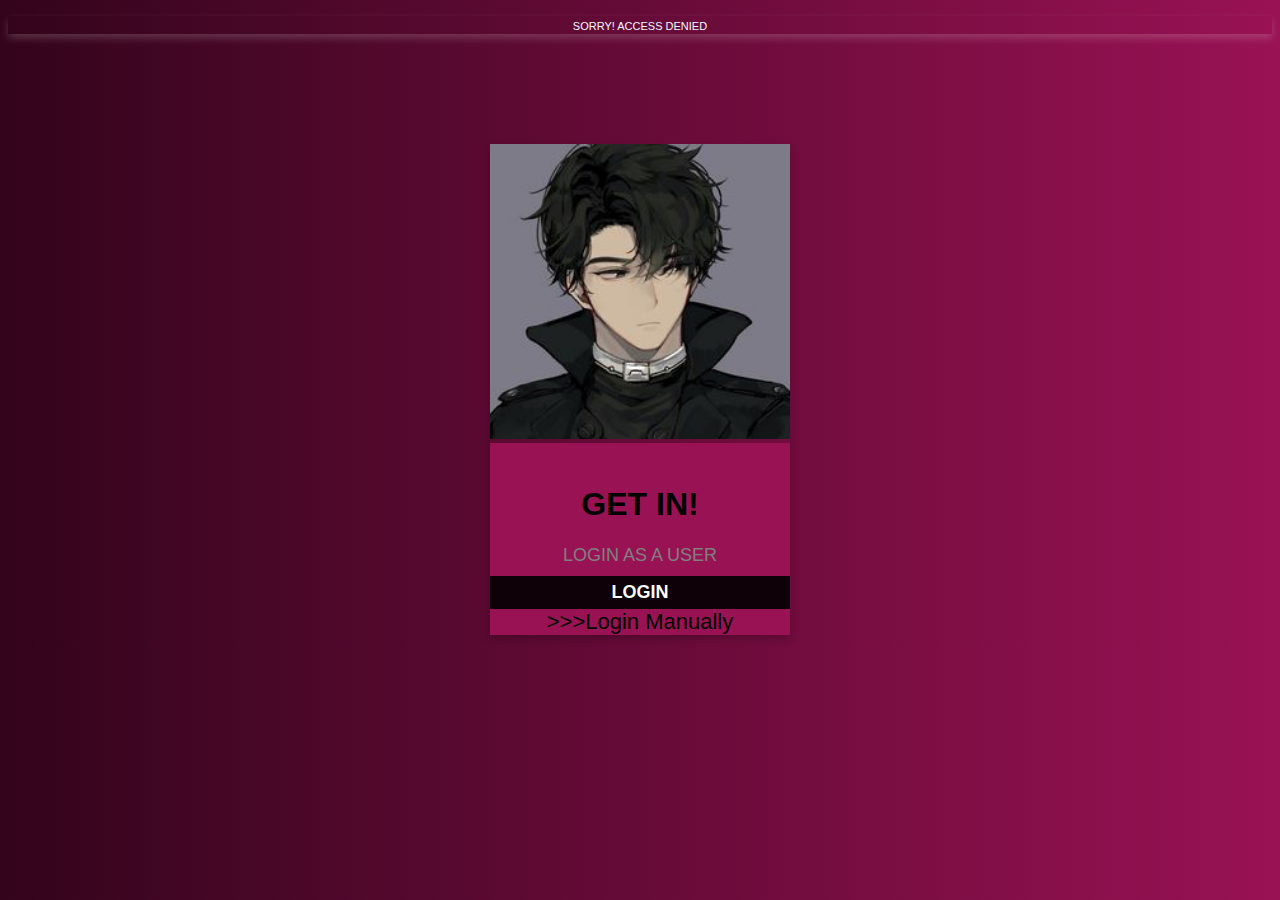
<file: index.html>
<!DOCTYPE html>
<html>
<head>
  <script>
    //welcompage name code
    //timeout code here
    var a;
    a = setTimeout(welpage, 200);
    function welpage() {
      let name;
      let user = prompt("Please enter your name:");
      if (user == null || user == "") {
        name = "SORRY! ACCESS DENIED";
      } else {
        name = "Hello " +  user + "  You Are Not Subscribed Yet! Visit the Page As wayfarer by clicking the 'PASSTHROUGH' Button Below";
      }
      document.getElementById("nameprompt").innerHTML = name;
    }
    
    </script>
<style>

*{
  box-sizing: border-box;
}
.bgimg{
  background-image: url('s2.jpeg');
  background-attachment: fixed;
  background-position: center;
  background-repeat: no-repeat;
  background-size: cover;
}
.logincard {
  box-shadow: 0 4px 8px 0 rgba(0, 0, 0, 0.2);
  max-width: 300px;
  margin: auto;
  margin-top: 110px;
  text-align: center;
  font-family: arial;
}

.title {
  color: grey;
  font-size: 18px;
}

.loginbutton{
  border: none;
  outline: 0;
  display: inline-block;
  padding: 6px;
  color: white;
  background-color:#0e0107;
  text-align: center;
  cursor: pointer;
  width: 100%;
  font-size: 18px;
  font-weight:bold;
  margin-top: -10px;
}

a {
  text-decoration: none;
  font-size: 22px;
  color: black;
}

button:hover, a:hover {
  opacity: 0.7;
}

.allheads,h4{
  background: linear-gradient(90deg, #33041b, #991254);
}

mark{
  color: tomato;
  background-color:cornsilk;
}

.p{
  color: aliceblue;
  font-variant-caps: all-petite-caps;
  text-shadow: #991254;
  text-align: center;
  font-family: Verdana, Geneva, Tahoma, sans-serif;
  box-shadow: 0 4px 8px 0 rgba(248, 243, 243, 0.2);
}
</style>
</head>
<body class="allheads">

  <div class="p border"><p id="nameprompt"></p></div>

<div class="logincard">
  <img src="./w3images/me.jpg" alt="USER" style="width:100%">
<div style="background-color:#991254;padding: 22px  0 0 0;">
        <h1>GET IN!</h1>
      <p class="title">LOGIN AS A USER</p>
  <form action="pag1.html">
    <button class="loginbutton">LOGIN</button>
    <a href="../br/index.html">>>>Login Manually</a>
  </form>
  </div>
</div>
</body>
</html>



<!--DOCTYPE html>
<html>
  <head>
    <link rel="stylesheet" href="style.css">
    <script>
      alert('HAPPY TO SEE YOU HERE!');
    </script>
  </head>
<style>
body, html {
  height: 100%;
  margin: 0;
}
.welimg {
  background-image: url('weimg.jpg');
  height: 100%;
  background-position: center;
  background-size: cover;
  position: relative;
  color: rgb(3, 12, 24);
  font-size: 25px;
}
.bottomright {
  position: absolute;
  bottom: 0;
  right: 16px;
}
.middle {
  position: absolute;
  top: 50%;
  left: 50%;
  transform: translate(-50%, -50%);
  text-align: center;
}
hr {
  margin: auto;
  width: 40%;
}
</style>
<body>

<div class="welimg">
 
  <div class="middle">
    <h1>WELCOME</h1>
    <hr>

    <button onclick="welpage()">LOGIN AS CLIENT</button>

<p id="nameprompt" style=" color:aliceblue;font-family:'Segoe UI', Tahoma, Geneva, Verdana, sans-serif"> </p>

  </div>
  <div class="bottomright">
    <a href="frontp1.html" target="_blank" style="text-decoration: none;font-family: Verdana, Geneva, Tahoma, sans-serif;">HOMEPAGE</a></p>
  </div>
</div>
<script>
  
//welcompage name code

function welpage() {
  let name;
  let user = prompt("Please enter your name:");
  if (user == null || user == "") {
    name = "SORRY! ACCESS DENIED";
  } else {
    name = "Hello " + user + " you can now the page by clicking the home page down ";
  }
  document.getElementById("nameprompt").innerHTML = name;
}

//timeout code here
var a;
a = setTimeout(access, 200);
function access() {
  let user = prompt("Please enter your name:");
alert("ACCESS DENIED CLICK THE BUTTON BELOW\n\t\tAND REGISTER AS A CLIENT");
}

</script>

</body>
</html-->
</file>
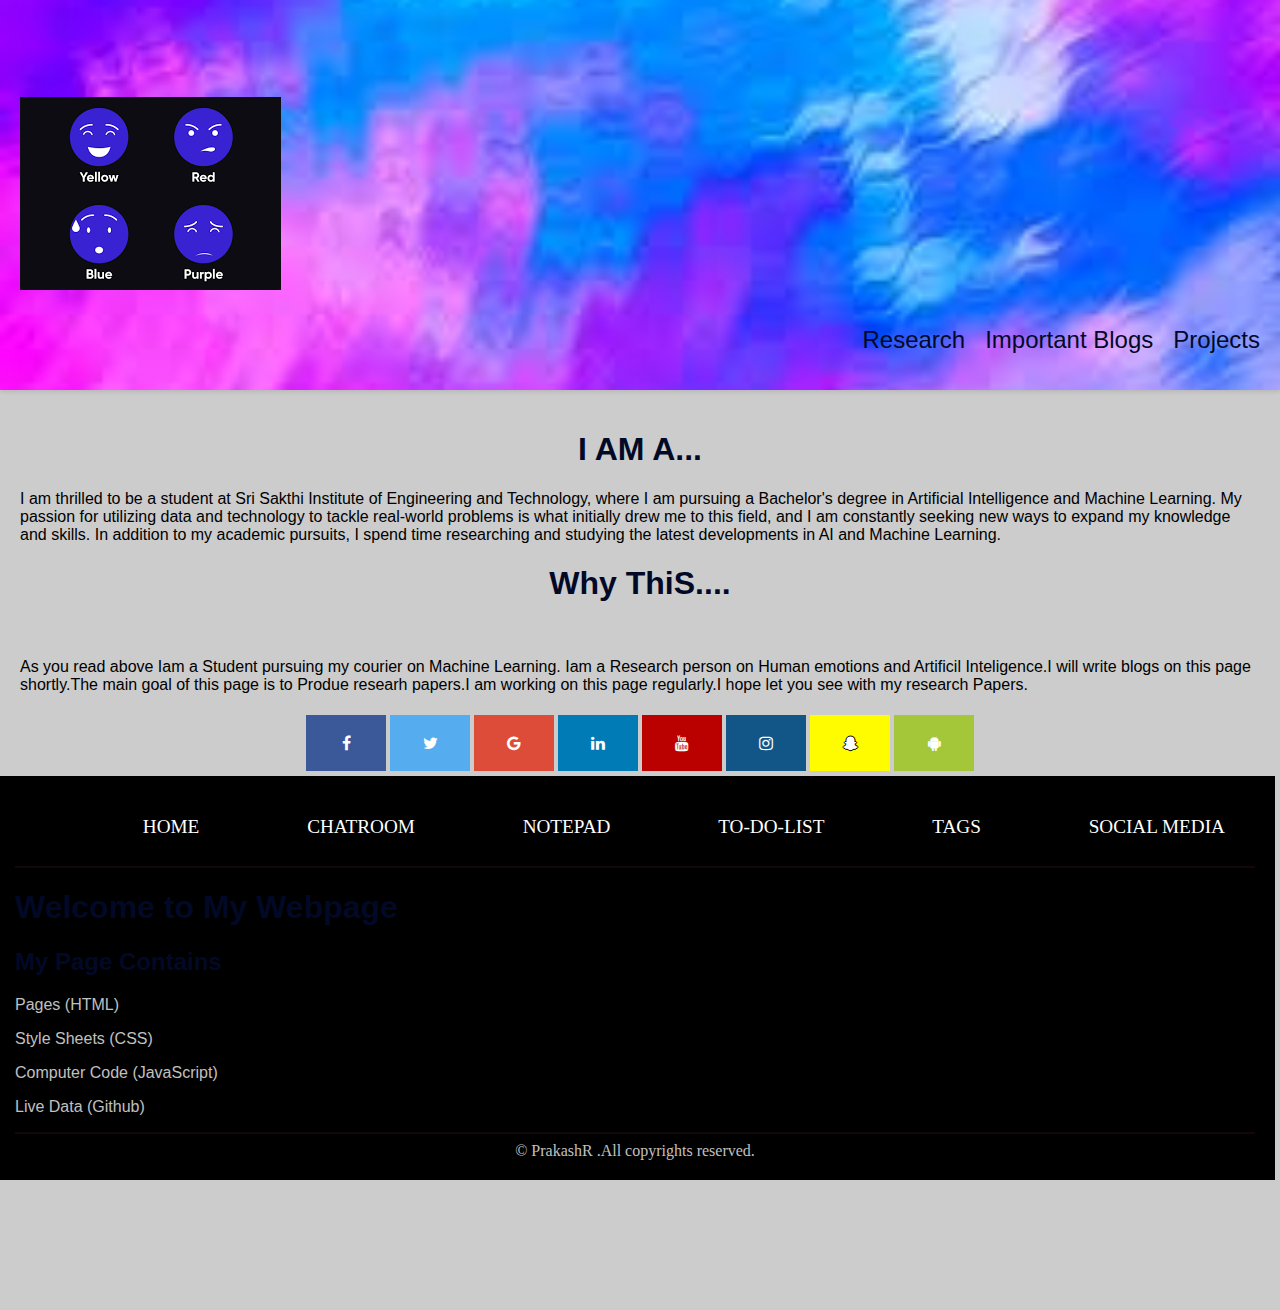
<file: br/index.html>
<!DOCTYPE html>
<html>

<head>
    <title>AI SPEAKS</title>
    <link rel="stylesheet" href="style.css">
    <script type="text/javascript" href="script.js"></script>
    <link rel="stylesheet" href="https://cdnjs.cloudflare.com/ajax/libs/font-awesome/4.7.0/css/font-awesome.min.css">
   
</head>
<html>

<body>
    <header>
        <nav>
            <div class="nav-brand">
                <img src="./imgs/e1.png" alt="Your Logo">
                <!--h1>le Prakash</h1><br>
                <p style="float: right;margin-left: 0">I am here Fine to announce my offiial webpage I invite you all</p-->
            </div>
            <ul class=" nav-links ">
                <li><a href="# "> Research</a></li>
                <li><a href="# ">Important Blogs</a></li>
                <li><a href="./mind-portal/index.html">Projects</a></li>
            </ul>
        </nav>
    </header>

    <center><h1>I AM A...</h1></center>
    
    <p>I am thrilled to be a student at Sri Sakthi Institute of Engineering and Technology, where I am pursuing a Bachelor's degree in Artificial Intelligence and Machine Learning.

        My passion for utilizing data and technology to tackle real-world problems is what initially drew me to this field, and I am constantly seeking new ways to expand my knowledge and skills.
        
        
        In addition to my academic pursuits, I spend time researching and studying the latest developments in AI and Machine Learning. </p>
        
<article>
<h1><center>Why ThiS....</center></h1><br>
<p>As you read above Iam a Student pursuing my courier on Machine Learning. Iam a Research person on Human emotions and Artificil Inteligence.I will write blogs on this page shortly.The main goal of this page is to Produe researh papers.I am working on this page regularly.I hope let you see with my research Papers.</p>
</article>
   <!-- Add font awesome icons -->
<div class="allcolor center link" id="socialmlinks ">
    <a href="# " class="fa fa-facebook "></a>
    <a href="# " class="fa fa-twitter "></a>
    <a href="mailto:prakash72716@gmail.com " class="fa fa-google "></a>
    <a href="# " class="fa fa-linkedin "></a>
    <a href="# " class="fa fa-youtube "></a>
    <a href="https://www.instagram.com/___.prakash_/?igshid=YmMyMTA2M2Y%3D " class="fa fa-instagram "></a>
    <a href="# " class="fa fa-snapchat-ghost "></a>
    <a href="# " class="fa fa-android "></a>
</div>
    
<footer>
    <div class="hnav">   
        <br>
        <li><a href="#home">HOME</a></li>
            <li> <a href="./navBlogs/chatmsg.html" >CHATROOM</a></li>
                <li><a href="./navBlogs/notepad.html">NOTEPAD</a>
                    <li><a href="./navBlogs/to-do.html">TO-DO-LIST</a></li>
                        <li><a href="#tagsec" >TAGS</a>
                            <li><a href="#socialmlinks">SOCIAL MEDIA</a></li>
    </div>
    <hr>
    <div>
        <h1>Welcome to My Webpage</h1>
        <h2>My Page Contains</h2>
        <p>Pages (HTML)</p>
        <p>Style Sheets (CSS)</p>
        <p>Computer Code (JavaScript)</p>
        <p>Live Data (Github)</p>
    </div>
    <hr>

    <div class="pointer" style="text-align: center;">&copy; PrakashR .All copyrights reserved.</div>
</footer>

</body>
</html>
</file>
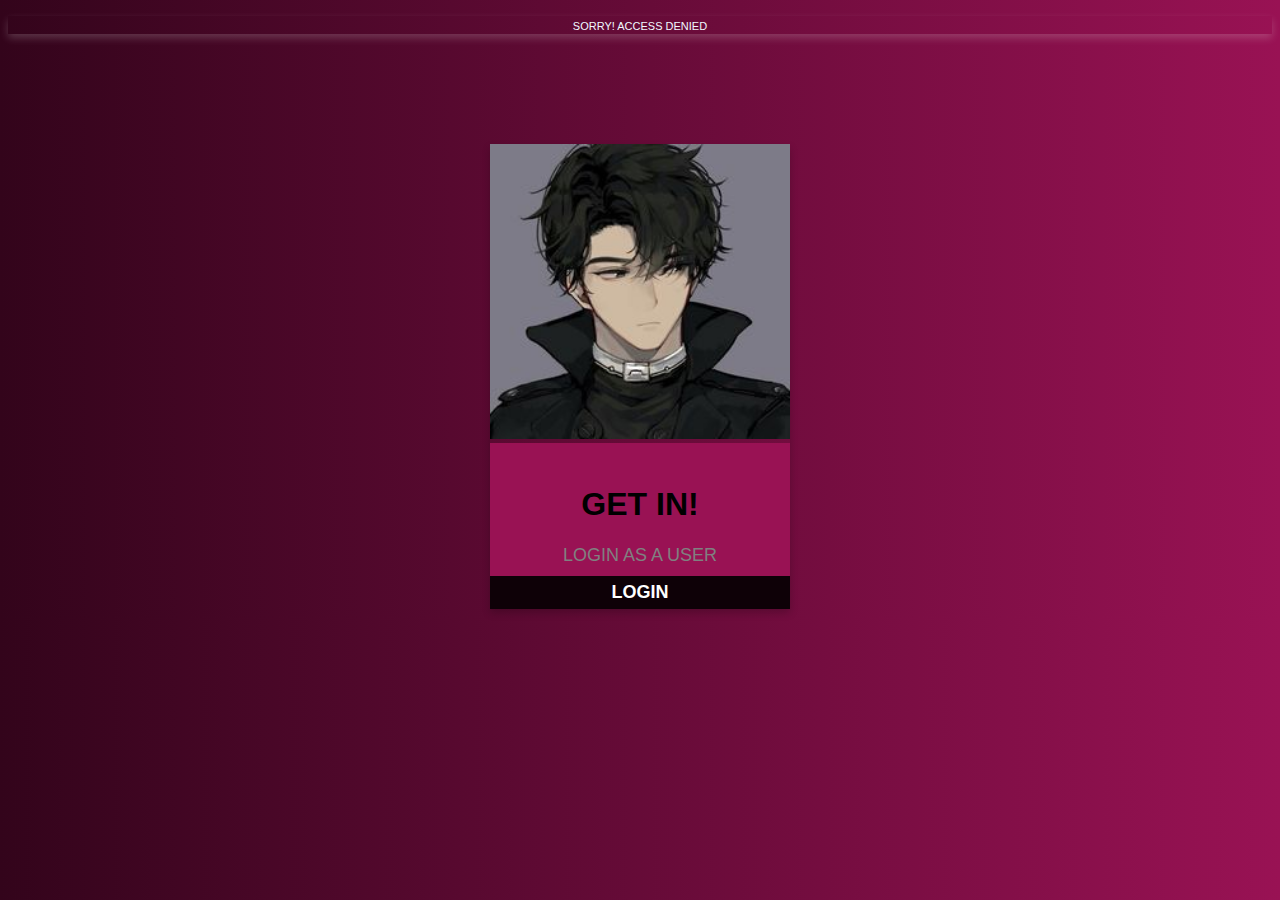
<file: mind-portal/index.html>
<!DOCTYPE html>
<html>
<head>
  <script>
    //welcompage name code
    //timeout code here
    var a;
    a = setTimeout(welpage, 200);
    function welpage() {
      let name;
      let user = prompt("Please enter your name:");
      if (user == null || user == "") {
        name = "SORRY! ACCESS DENIED";
      } else {
        name = "Hello " +  user + "  You Are Not Subscribed Yet! Visit the Page As wayfarer by clicking the 'PASSTHROUGH' Button Below";
      }
      document.getElementById("nameprompt").innerHTML = name;
    }
    
    </script>
<style>

*{
  box-sizing: border-box;
}
.bgimg{
  background-image: url('s2.jpeg');
  background-attachment: fixed;
  background-position: center;
  background-repeat: no-repeat;
  background-size: cover;
}
.logincard {
  box-shadow: 0 4px 8px 0 rgba(0, 0, 0, 0.2);
  max-width: 300px;
  margin: auto;
  margin-top: 110px;
  text-align: center;
  font-family: arial;
}

.title {
  color: grey;
  font-size: 18px;
}

.loginbutton{
  border: none;
  outline: 0;
  display: inline-block;
  padding: 6px;
  color: white;
  background-color:#0e0107;
  text-align: center;
  cursor: pointer;
  width: 100%;
  font-size: 18px;
  font-weight:bold;
  margin-top: -10px;
}

a {
  text-decoration: none;
  font-size: 22px;
  color: black;
}

button:hover, a:hover {
  opacity: 0.7;
}

.allheads,h4{
  background: linear-gradient(90deg, #33041b, #991254);
}

mark{
  color: tomato;
  background-color:cornsilk;
}

.p{
  color: aliceblue;
  font-variant-caps: all-petite-caps;
  text-shadow: #991254;
  text-align: center;
  font-family: Verdana, Geneva, Tahoma, sans-serif;
  box-shadow: 0 4px 8px 0 rgba(248, 243, 243, 0.2);
}
</style>
</head>
<body class="allheads">

  <div class="p border"><p id="nameprompt"></p></div>

<div class="logincard">
  <img src="./w3images/me.jpg" alt="USER" style="width:100%">
<div style="background-color:#991254;padding: 22px  0 0 0;">
        <h1>GET IN!</h1>
      <p class="title">LOGIN AS A USER</p>
  <form action="index.html">
    <button class="loginbutton">LOGIN</button>
  </form>
  </div>
</div>
</body>
</html>



<!--DOCTYPE html>
<html>
  <head>
    <link rel="stylesheet" href="style.css">
    <script>
      alert('HAPPY TO SEE YOU HERE!');
    </script>
  </head>
<style>
body, html {
  height: 100%;
  margin: 0;
}
.welimg {
  background-image: url('weimg.jpg');
  height: 100%;
  background-position: center;
  background-size: cover;
  position: relative;
  color: rgb(3, 12, 24);
  font-size: 25px;
}
.bottomright {
  position: absolute;
  bottom: 0;
  right: 16px;
}
.middle {
  position: absolute;
  top: 50%;
  left: 50%;
  transform: translate(-50%, -50%);
  text-align: center;
}
hr {
  margin: auto;
  width: 40%;
}
</style>
<body>

<div class="welimg">
 
  <div class="middle">
    <h1>WELCOME</h1>
    <hr>

    <button onclick="welpage()">LOGIN AS CLIENT</button>

<p id="nameprompt" style=" color:aliceblue;font-family:'Segoe UI', Tahoma, Geneva, Verdana, sans-serif"> </p>

  </div>
  <div class="bottomright">
    <a href="frontp1.html" target="_blank" style="text-decoration: none;font-family: Verdana, Geneva, Tahoma, sans-serif;">HOMEPAGE</a></p>
  </div>
</div>
<script>
  
//welcompage name code

function welpage() {
  let name;
  let user = prompt("Please enter your name:");
  if (user == null || user == "") {
    name = "SORRY! ACCESS DENIED";
  } else {
    name = "Hello " + user + " you can now the page by clicking the home page down ";
  }
  document.getElementById("nameprompt").innerHTML = name;
}

//timeout code here
var a;
a = setTimeout(access, 200);
function access() {
  let user = prompt("Please enter your name:");
alert("ACCESS DENIED CLICK THE BUTTON BELOW\n\t\tAND REGISTER AS A CLIENT");
}

</script>

</body>
</html-->
</file>
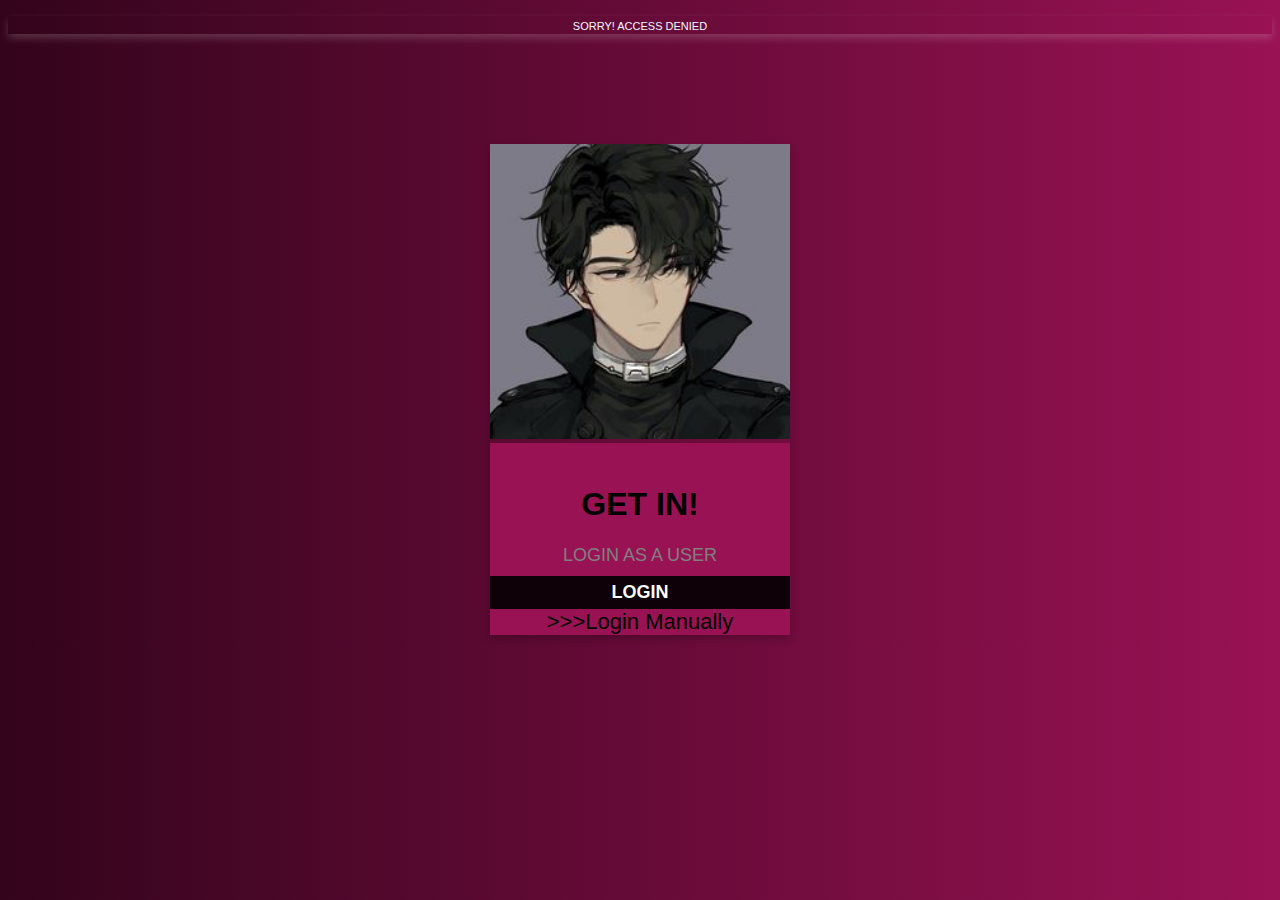
<file: fscr/mind-portal/index.html>
<!DOCTYPE html>
<html>
<head>
  <script>
    //welcompage name code
    //timeout code here
    var a;
    a = setTimeout(welpage, 200);
    function welpage() {
      let name;
      let user = prompt("Please enter your name:");
      if (user == null || user == "") {
        name = "SORRY! ACCESS DENIED";
      } else {
        name = "Hello " +  user + "  You Are Not Subscribed Yet! Visit the Page As wayfarer by clicking the 'PASSTHROUGH' Button Below";
      }
      document.getElementById("nameprompt").innerHTML = name;
    }
    
    </script>
<style>

*{
  box-sizing: border-box;
}
.bgimg{
  background-image: url('s2.jpeg');
  background-attachment: fixed;
  background-position: center;
  background-repeat: no-repeat;
  background-size: cover;
}
.logincard {
  box-shadow: 0 4px 8px 0 rgba(0, 0, 0, 0.2);
  max-width: 300px;
  margin: auto;
  margin-top: 110px;
  text-align: center;
  font-family: arial;
}

.title {
  color: grey;
  font-size: 18px;
}

.loginbutton{
  border: none;
  outline: 0;
  display: inline-block;
  padding: 6px;
  color: white;
  background-color:#0e0107;
  text-align: center;
  cursor: pointer;
  width: 100%;
  font-size: 18px;
  font-weight:bold;
  margin-top: -10px;
}

a {
  text-decoration: none;
  font-size: 22px;
  color: black;
}

button:hover, a:hover {
  opacity: 0.7;
}

.allheads,h4{
  background: linear-gradient(90deg, #33041b, #991254);
}

mark{
  color: tomato;
  background-color:cornsilk;
}

.p{
  color: aliceblue;
  font-variant-caps: all-petite-caps;
  text-shadow: #991254;
  text-align: center;
  font-family: Verdana, Geneva, Tahoma, sans-serif;
  box-shadow: 0 4px 8px 0 rgba(248, 243, 243, 0.2);
}
</style>
</head>
<body class="allheads">

  <div class="p border"><p id="nameprompt"></p></div>

<div class="logincard">
  <img src="./w3images/me.jpg" alt="USER" style="width:100%">
<div style="background-color:#991254;padding: 22px  0 0 0;">
        <h1>GET IN!</h1>
      <p class="title">LOGIN AS A USER</p>
  <form action="pag1.html">
    <button class="loginbutton">LOGIN</button>
    <a href="./br/page2.html">>>>Login Manually</a>
  </form>
  </div>
</div>

</body>
</html>



<!--DOCTYPE html>
<html>
  <head>
    <link rel="stylesheet" href="style.css">
    <script>
      alert('HAPPY TO SEE YOU HERE!');
    </script>
  </head>
<style>
body, html {
  height: 100%;
  margin: 0;
}
.welimg {
  background-image: url('weimg.jpg');
  height: 100%;
  background-position: center;
  background-size: cover;
  position: relative;
  color: rgb(3, 12, 24);
  font-size: 25px;
}
.bottomright {
  position: absolute;
  bottom: 0;
  right: 16px;
}
.middle {
  position: absolute;
  top: 50%;
  left: 50%;
  transform: translate(-50%, -50%);
  text-align: center;
}
hr {
  margin: auto;
  width: 40%;
}
</style>
<body>

<div class="welimg">
 
  <div class="middle">
    <h1>WELCOME</h1>
    <hr>

    <button onclick="welpage()">LOGIN AS CLIENT</button>

<p id="nameprompt" style=" color:aliceblue;font-family:'Segoe UI', Tahoma, Geneva, Verdana, sans-serif"> </p>

  </div>
  <div class="bottomright">
    <a href="frontp1.html" target="_blank" style="text-decoration: none;font-family: Verdana, Geneva, Tahoma, sans-serif;">HOMEPAGE</a></p>
  </div>
</div>
<script>
  
//welcompage name code

function welpage() {
  let name;
  let user = prompt("Please enter your name:");
  if (user == null || user == "") {
    name = "SORRY! ACCESS DENIED";
  } else {
    name = "Hello " + user + " you can now the page by clicking the home page down ";
  }
  document.getElementById("nameprompt").innerHTML = name;
}

//timeout code here
var a;
a = setTimeout(access, 200);
function access() {
  let user = prompt("Please enter your name:");
alert("ACCESS DENIED CLICK THE BUTTON BELOW\n\t\tAND REGISTER AS A CLIENT");
}

</script>

</body>
</html-->
</file>
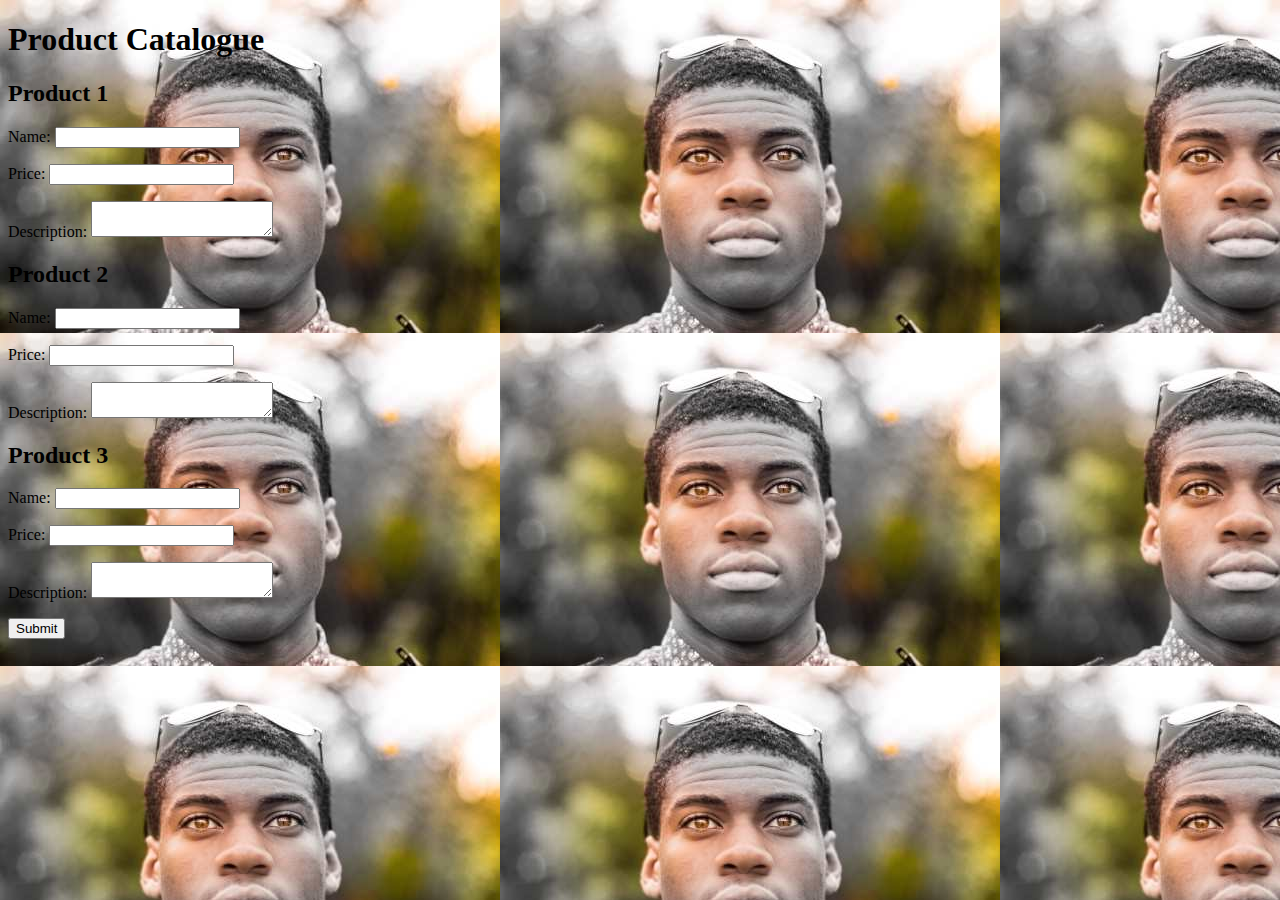
<file: navBlogs/arunes.html>
<!DOCTYPE html>
<html>
  <head>
    <meta charset="UTF-8">
    <title>Product Catalogue</title>
    <style>
        body{
            background-image:url('../w3images/t4.jpg')
        }
    </style>
  </head>
  <body>
    <h1>Product Catalogue</h1>
    <form>
      <h2>Product 1</h2>
      <p>
        <label for="name1">Name:</label>
        <input type="text" id="name1" name="name1">
      </p>
      <p>
        <label for="price1">Price:</label>
        <input type="number" id="price1" name="price1" step="0.01">
      </p>
      <p>
        <label for="description1">Description:</label>
        <textarea id="description1" name="description1"></textarea>
      </p>
      
      <h2>Product 2</h2>
      <p>
        <label for="name2">Name:</label>
        <input type="text" id="name2" name="name2">
      </p>
      <p>
        <label for="price2">Price:</label>
        <input type="number" id="price2" name="price2" step="0.01">
      </p>
      <p>
        <label for="description2">Description:</label>
        <textarea id="description2" name="description2"></textarea>
      </p>
      
      <h2>Product 3</h2>
      <p>
        <label for="name3">Name:</label>
        <input type="text" id="name3" name="name3">
      </p>
      <p>
        <label for="price3">Price:</label>
        <input type="number" id="price3" name="price3" step="0.01">
      </p>
      <p>
        <label for="description3">Description:</label>
        <textarea id="description3" name="description3"></textarea>
      </p>
      
      <input type="submit" value="Submit">
    </form>
  </body>
</html>
</file>
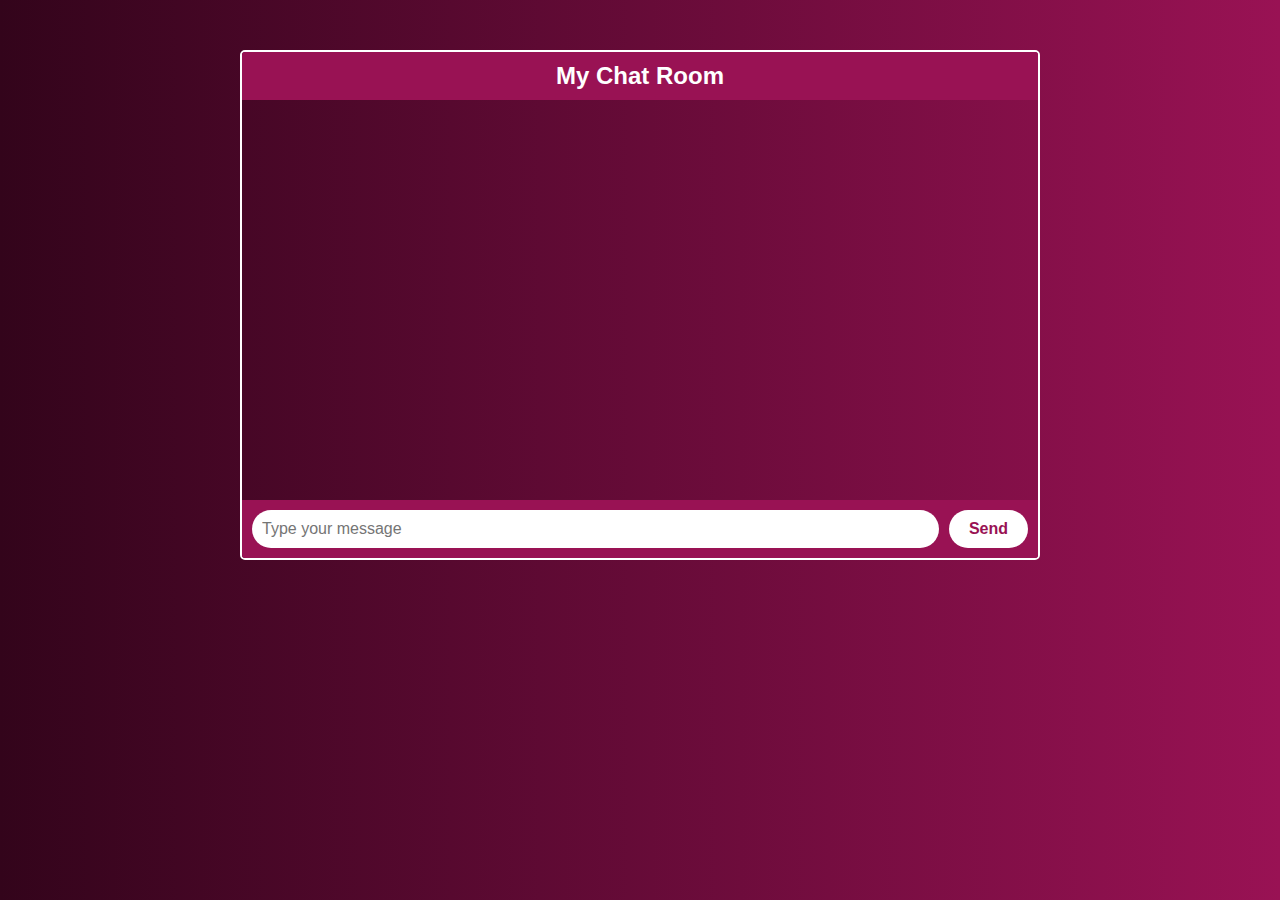
<file: navBlogs/chatmsg.html>
<!DOCTYPE html>
<html>
  <head>
    <title>My Messaging Interface</title>
   <style>

* {
  box-sizing: border-box;
  margin: 0;
  padding: 0;
}

body {
  background: linear-gradient(90deg, #33041b, #991254);
  color: #fff;
  font-family: Arial, sans-serif;
}

.container {
  margin: 50px auto;
  max-width: 800px;
}

.chat {
  border: 2px solid #fff;
  border-radius: 5px;
  overflow: hidden;
}

.chat-header {
  background-color: #991254;
  display: flex;
  justify-content: center;
  align-items: center;
  padding: 10px;
}

.chat-header-text {
  text-align: center;
}

.chat-header-text h2 {
  font-size: 24px;
  font-weight: bold;
}

.chat-history {
  padding: 20px;
  height: 400px;
  overflow-y: scroll;
}

.chat-history .message {
  margin-bottom: 20px;
  display: flex;
  align-items: flex-start;
}

.chat-history .message .avatar {
  width: 40px;
  height: 40px;
  margin-right: 10px;
  background-color: #fff;
  border-radius: 50%;
  display: flex;
  justify-content: center;
  align-items: center;
  font-weight: bold;
  font-size: 18px;
}

.chat-history .message .message-content {
  max-width: 60%;
  background-color: #fff;
  padding: 10px;
  border-radius: 5px;
  display: flex;
  flex-direction: column;
  justify-content: center;
  align-items: flex-start;
}

.chat-history .message .message-content .message-text {
  font-size: 16px;
  font-weight: bold;
  margin-bottom: 5px;
}

.chat-history .message .message-content .message-time {
  font-size: 12px;
  font-style: italic;
}

.chat-message-form {
  background-color: #991254;
  padding: 10px;
}

.chat-message-form .input-group {
  display: flex;
}

.chat-message-form .input-group .form-control {
  flex: 1;
  border-radius: 20px;
  border: none;
  padding: 10px;
  margin-right: 10px;
  font-size: 16px;
}

.chat-message-form .input-group .btn-primary {
  border-radius: 20px;
  border: none;
  padding: 10px 20px;
  font-size: 16px;
  background-color: #fff;
  color: #991254;
  font-weight: bold;
}


   </style>
  </head>
  <body>
    <div class="container">
      <div class="chat">
        <div class="chat-header">
          <div class="chat-header-text">
            <h2>My Chat Room</h2>
          </div>
        </div>
        <div class="chat-history" id="chat-history">
        </div>
        <div class="chat-message-form">
          <form onsubmit="return false">
            <div class="input-group">
              <input type="text" class="form-control" placeholder="Type your message" id="message-input">
              <div class="input-group-append">
                <button type="button" class="btn btn-primary" id="send-button">Send</button>
              </div>
            </div>
          </form>
        </div>
      </div>
    </div>
    <audio id="notification-sound">
      <source src="./Krishna Flute.mp3" type="audio/mpeg">
    </audio>

<script>
    // Global variables
const chatHistory = document.getElementById('chat-history');
const messageInput = document.getElementById('message-input');
const sendButton = document.getElementById('send-button');
const notificationSound = document.getElementById('notification-sound');

let messages = [];

// Function to add a message to the chat history
function addMessageToHistory(message) {
  messages.push(message);

  const messageContainer = document.createElement('div');
  messageContainer.classList.add('message-container');
  messageContainer.classList.add(message.fromMe ? 'outgoing' : 'incoming');

  const messageText = document.createElement('div');
  messageText.classList.add('message-text');
  messageText.textContent = message.text;

  const messageInfo = document.createElement('div');
  messageInfo.classList.add('message-info');
  messageInfo.textContent = message.fromMe ? 'You' : message.sender;

  messageContainer.appendChild(messageText);
  messageContainer.appendChild(messageInfo);

  chatHistory.appendChild(messageContainer);
  chatHistory.scrollTop = chatHistory.scrollHeight;
  notificationSound.play();
}

// Function to send a message
function sendMessage() {
  const text = messageInput.value.trim();

  if (!text) {
    return;
  }

  const message = {
    text,
    sender: 'User',
    fromMe: true
  };

  addMessageToHistory(message);
  messageInput.value = '';
}

// Event listeners
sendButton.addEventListener('click', sendMessage);

messageInput.addEventListener('keydown', (event) => {
  if (event.key === 'Enter') {
    sendMessage();
  }
});

</script>

</body>
</html>
</file>
<file: style.css>
﻿    /* css lines created and designed by PRAKASH DASS R 9:02pm 31/02/2023 */
    
    .sidebar {
        height: 100%;
        width: 300px;
        color: #c0c0c0;
        background-color: #33041b;
        position: relative;
        z-index: 1;
        font-weight: bold;
    }
    
    .bar-block .bar-item {
        width: 100%;
        display: block;
        padding: 8px 16px;
        text-align: left;
        border: none;
        white-space: normal;
        float: none;
        outline: 0
    }
    
    .bar-block.center .bar-item {
        text-align: center
    }
    nav a:hover{
background-color: #000;
    }
    
    .block {
        display: block;
        width: 100%
    }
    
    .animate-left {
        position: relative;
        animation: animateleft 0.4s
    }
    
    @keyframes animateleft {
        from {
            left: -300px;
            opacity: 0
        }
        to {
            left: 0;
            opacity: 1
        }
    }
    
    .top,
    .bottom {
        z-index: 1
    }
    
    .top {
        top: 0
    }
    
    .center {
        text-align: center !important
    }
    
    .padding-64 {
        padding-top: 64px !important;
        padding-bottom: 64px !important
    }
    
    .overlay {
        position: fixed;
        display: none;
        width: 100%;
        height: 100%;
        top: 0;
        left: 0;
        right: 0;
        bottom: 0;
        background-color: rgba(128, 105, 105, 0.5);
        z-index: 2
    }
    
    .pointer {
        cursor: pointer;
    }
    
    button,
    input {
        overflow: visible
    }
    
    button,
    select {
        text-transform: none
    }
    
    .button {
        border: none;
        display: inline-block;
        padding: 8px 16px;
        vertical-align: middle;
        overflow: hidden;
        text-decoration: none;
        color: inherit;
        background-color: inherit;
        text-align: center;
        cursor: pointer;
        white-space: nowrap
    }
    
    .button {
        -webkit-touch-callout: none;
        -webkit-user-select: none;
        -khtml-user-select: none;
        -moz-user-select: none;
        -ms-user-select: none;
        user-select: none
    }
    
    button,
    [type=button],
    [type=reset],
    [type=submit] {
        -webkit-appearance: button;
        appearance: button;
    }
    
    button::-moz-focus-inner,
    [type=button]::-moz-focus-inner,
    [type=reset]::-moz-focus-inner,
    [type=submit]::-moz-focus-inner {
        border-style: none;
        padding: 0
    }
    
    button:-moz-focusring,
    [type=button]:-moz-focusring,
    [type=reset]:-moz-focusring,
    [type=submit]:-moz-focusring {
        outline: 1px dotted ButtonText
    }
    
    @media (min-width:993px) {
        .modal-content {
            width: 900px
        }
        .hide-large {
            display: none !important
        }
        .sidebar.collapse {
            display: block !important
        }
    }
    
    .container:after,
    .container:before,
    .panel:after,
    .panel:before,
    .cell-row:before,
    .cell-row:after,
    .clear:after,
    .clear:before,
    .bar:before,
    .bar:after {
        content: "";
        display: table;
        clear: both
    }
    
    .allcolor {
        color: #fff !important;
        background-color: #13060d !important;
    }
    
    .xlarge {
        font-size: 24px !important
    }
    
    .padding-16 {
        padding-top: 16px !important;
        padding-bottom: 16px !important
    }
    
    .left {
        float: left !important
    }
    
    .padding {
        padding: 8px 16px !important
    }
    
    .right {
        float: right !important
    }
    
    .flex-img {
        background-attachment: fixed;
        background-position: center;
        background-repeat: no-repeat;
        background-size: cover;
    }
    
    .flex-img {
        background-image: url('./w3images/firstpic.jpg');
        min-height: 100%;
    }
    /* Turn off parallax scrolling for tablets and phones */
    
    @media only screen and (max-device-width: 1600px) {
        .flex-img {
            background-attachment: scroll;
            min-height: 400px;
        }
    }
    
    marker {
        color: white;
        background-color: yellow;
    }
    
    .opacity-min {
        opacity: 0.75;
    }
    
    .display-middle {
        position: absolute;
        top: 50%;
        left: 50%;
        transform: translate(-50%, -50%);
        -ms-transform: translate(-50%, -50%)
    }
    
    .padding-large {
        padding: 12px 24px !important
    }
    
    .tamilscript,
    .hover-tamilsript:hover {
        color: #fff;
        background-color: #000;
        font-size: 24px;
        letter-spacing: 5px;
    }
    
    .tamilscript-animate-opacity {
        animation: opac 0.8s
    }
    
    @keyframes opacity {
        from {
            opacity: 0
        }
        to {
            opacity: 1
        }
    }
    
    @media (max-width:600px) {
        .modal-content {
            margin: 0 10px;
            width: auto !important
        }
        .modal {
            padding-top: 30px
        }
        .hide-small {
            width: 100%;
            margin-left: 2px;
        }
        .mobile {
            display: block;
            width: 100% !important
        }
        .bar-item.mobile {
            text-align: center
        }
    }
    /*Marquee style with 3D shaw effect*/
    
    .marquee {
        font-size: 35px;
        color: #33041b;
        text-shadow: 1px 1px 0 #1776a1, -1px -1px 0 #df8d8d, 1px -1px 0 #3201bb, -1px 1px 0 #d32d2d;
        transform: perspective(100px) rotateY(20deg);
        animation: marquee 10s linear infinite;
        white-space: nowrap;
    }
    
    @keyframes marquee {
        0% {
            transform: translateX(100%);
        }
        100% {
            transform: translateX(-100%);
        }
    }
    
    .padding-32 {
        padding-top: 32px !important;
        padding-bottom: 32px !important
    }
    
    .content,
    .auto {
        margin-left: auto;
        margin-right: auto
    }
    
    .content {
        max-width: 980px
    }
    
    .justify {
        text-align: justify;
    }
    
    .sticky {
        box-shadow: 0 4px 8px 0 rgba(0, 0, 0, 0.2);
        top: 2px;
        overflow: hidden;
        display: block;
        margin-left: 14rem!important;
        margin-right: auto!important;
        background-repeat: no-repeat;
        width: 40%;
    }
    
    .wide {
        letter-spacing: 4px
    }
    
    .row-padding,
    .row-padding>.half,
    .row-padding>.third,
    .row-padding>.twothird,
    .row-padding>.threequarter,
    .row-padding>.quarter,
    .row-padding>.col {
        padding: 0 8px
    }
    
    .col,
    .half,
    .third,
    .twothird,
    .threequarter,
    .quarter {
        float: left;
        width: 100%
    }
    
    @media (min-width:601px) {
        .col.m1 {
            width: 8.33333%
        }
        .col.m2 {
            width: 16.66666%
        }
        .col.m3,
        .quarter {
            width: 24.99999%
        }
        .col.m4,
        .third {
            width: 33.33333%
        }
        .col.m5 {
            width: 41.66666%
        }
        .col.m6,
        .half {
            width: 49.99999%
        }
        .col.m7 {
            width: 58.33333%
        }
        .col.m8,
        .twothird {
            width: 66.66666%
        }
        .col.m9,
        .threequarter {
            width: 74.99999%
        }
        .col.m10 {
            width: 83.33333%
        }
        .col.m11 {
            width: 91.66666%
        }
        .col.m12 {
            width: 99.99999%
        }
    }
    
    .margin-bottom {
        margin-bottom: 16px !important
    }
    
    .blogpanel {
        padding: 0.01em 16px;
        background-color: #e91e63;
    }

    .aannouncements{
        width: 100%;
        padding: 20px;
        margin-left:-51px;
    }
    
    .opacity,
    .hover-opacity:hover {
        opacity: 0.60
    }
    
    .black,
    .hover-black:hover {
        color: #fff;
        background-color: #000 !important
    }
    
    a.link {
        text-decoration: none;
    }
    /* FA-FA- ICON STYLES */
    
    .icons {
        align-items: center;
    }
    
    .fa {
        padding: 20px;
        font-size: 10px;
        width: 40px;
        text-align: center;
        text-decoration: none;
        margin: 5px 2px;
    }
    
    .fa:hover {
        opacity: 0.7;
    }
    
    .fa-facebook {
        background: #3B5998;
        color: white;
    }
    
    .fa-twitter {
        background: #55ACEE;
        color: white;
    }
    
    .fa-google {
        background: #dd4b39;
        color: white;
    }
    
    .fa-linkedin {
        background: #007bb5;
        color: white;
    }
    
    .fa-youtube {
        background: #bb0000;
        color: white;
    }
    
    .fa-instagram {
        background: #125688;
        color: white;
    }
    
    .fa-pinterest {
        background: #cb2027;
        color: white;
    }
    
    .fa-snapchat-ghost {
        background: #fffc00;
        color: white;
        text-shadow: -1px 0 black, 0 1px black, 1px 0 black, 0 -1px black;
    }
    
    .fa-skype {
        background: #00aff0;
        color: white;
    }
    
    .fa-android {
        background: #a4c639;
        color: white;
    }
    
    .border-bottom {
        border-bottom: 1px solid #ccc !important
    }
    
    .border-light-grey,
    .hover-border-light-grey:hover,
    .border-light-gray,
    .hover-border-light-gray:hover {
        border-color: #f1f1f1 !important
    }
    
    .col,
    .half,
    .third,
    .twothird,
    .threequarter,
    .quarter {
        float: left;
        width: 100%
    }
    
    .col.l3 {
        width: 24.99999%
    }
    
    .display-topleft {
        position: absolute;
        left: 0;
        top: 0
    }
    
    .section,
    .code {
        margin-top: 16px !important;
        margin-bottom: 16px !important
    }
    
    article,
    aside,
    details,
    figcaption,
    figure,
    footer,
    header,
    main,
    menu,
    nav,
    section {
        display: block
    }
    
    .border {
        border: 1px solid #ccc !important
    }
    
    button,
    input,
    select,
    textarea,
    optgroup {
        font: inherit;
        margin: 0
    }
    
    .tag {
        background-color: #000;
        cursor: pointer !important;
        color: #fff !important;
        background-color: #616161 !important;
        font-size: 12px !important;
        color: #fff;
        display: inline-block;
        padding-left: 8px;
        padding-right: 8px;
        text-align: center
    }
    
    .tagsec {
        color: #3a3a3a;
        background-color: #c0c0c0;
    }
    
    .footer.info {
        background-color: #000;
        color: #c0c0c0;
        padding: 20px;
    }
    
    html {
        -ms-text-size-adjust: 100%;
        -webkit-text-size-adjust: 100%
    }
    /*PRAKASH CSS STYLES*/
    /*marquee:hover{background-color: #33041b;width: 100%;margin-left: -49px;} 
marquee{background-color:#13060d!important ;font-size:25px;color:#be8d7b;font-family:'cursive';text-shadow: #00aff0;}
  */
    /* USED LINES */
    
    .info {
        background-color: #000;
        color: #c0c0c0;
        padding: 20px;
    }
    
    .text-light-grey,
    .hover-text-light-grey:hover,
    .text-light-gray,
    .hover-text-light-gray:hover {
        color: #f1f1f1 !important
    }
    
    summary {
        display: list-item
    }
    
    .main-content {
        max-width: 1600px;
        color: #000;
        background-color: #f1f1f1
    }
    
    body,
    html {
        height: 100%;
        line-height: 1.8;
    }
    /* On smaller screens, decrease text size */
    
    @media only screen and (max-width: 300px) {
        .text {
            font-size: 11px
        }
    }
    
    .input {
        padding: 8px;
        display: block;
        border: none;
        border-bottom: 1px solid #ccc;
        width: 100%
    }
    
    .select {
        padding: 9px 0;
        width: 100%;
        border: none;
        border-bottom: 1px solid #ccc
    }
    /* COLORS ONLY*/
    
    .text-grey,
    .hover-text-grey:hover,
    .text-gray,
    .hover-text-gray:hover {
        color: #757575 !important
    }
    
    .text-dark-grey,
    .hover-text-dark-grey:hover,
    .text-dark-gray,
    .hover-text-dark-gray:hover {
        color: #3a3a3a !important
    }
    
    .border-grey,
    .hover-border-grey:hover,
    .border-gray,
    .hover-border-gray:hover {
        border-color: #9e9e9e !important
    }
    
    .border-dark-grey,
    .hover-border-dark-grey:hover,
    .border-dark-gray,
    .hover-border-dark-gray:hover {
        border-color: #616161 !important
    }
    
    .border-pale-red,
    .hover-border-pale-red:hover {
        border-color: #ffe7e7 !important
    }
    
    .border-pale-green,
    .hover-border-pale-green:hover {
        border-color: #e7ffe7 !important
    }
    
    .border-pale-yellow,
    .hover-border-pale-yellow:hover {
        border-color: #ffffcc !important
    }
    
    .border-pale-blue,
    .hover-border-pale-blue:hover {
        border-color: #e7ffff !important
    }
    
    @media (min-width:993px) {
        .col.l1 {
            width: 8.33333%
        }
        .col.l2 {
            width: 16.66666%
        }
        .col.l4 {
            width: 33.33333%
        }
        .col.l5 {
            width: 41.66666%
        }
        .col.l6 {
            width: 49.99999%
        }
        .col.l7 {
            width: 58.33333%
        }
        .col.l8 {
            width: 66.66666%
        }
        .col.l9 {
            width: 74.99999%
        }
        .col.l10 {
            width: 83.33333%
        }
        .col.l11 {
            width: 91.66666%
        }
        .col.l12 {
            width: 99.99999%
        }
    }
    
    @media (min-width:601px) {
        .col.m1 {
            width: 8.33333%
        }
        .col.m2 {
            width: 16.66666%
        }
        .col.m3,
        .quarter {
            width: 24.99999%
        }
        .col.m4,
        .third {
            width: 33.33333%
        }
        .col.m5 {
            width: 41.66666%
        }
        .col.m6,
        .half {
            width: 49.99999%
        }
        .col.m7 {
            width: 58.33333%
        }
        .col.m8,
        .twothird {
            width: 66.66666%
        }
        .col.m9,
        .threequarter {
            width: 74.99999%
        }
        .col.m10 {
            width: 83.33333%
        }
        .col.m11 {
            width: 91.66666%
        }
        .col.m12 {
            width: 99.99999%
        }
    }
    
    @media (min-width:993px) {
        .col.l1 {
            width: 8.33333%
        }
        .col.l2 {
            width: 16.66666%
        }
        .col.l3 {
            width: 24.99999%
        }
        .col.l4 {
            width: 33.33333%
        }
        .col.l5 {
            width: 41.66666%
        }
        .col.l6 {
            width: 49.99999%
        }
        .col.l7 {
            width: 58.33333%
        }
        .col.l8 {
            width: 66.66666%
        }
        .col.l9 {
            width: 74.99999%
        }
        .col.l10 {
            width: 83.33333%
        }
        .col.l11 {
            width: 91.66666%
        }
        .col.l12 {
            width: 99.99999%
        }
    }
    
    @media (max-width:1205px) {
        .auto {
            max-width: 95%
        }
    }
    
    @media (max-width:768px) {
        .modal-content {
            width: 500px
        }
        .modal {
            padding-top: 50px
        }
    }
    
    @media (max-width:992px) and (min-width:601px) {
        .hide-medium {
            display: none !important
        }
    }
    
    @media (max-width:992px) {
        .sidebar.collapse {
            display: none
        }
        .main {
            margin-left: 0 !important;
            margin-right: 0 !important
        }
        .auto {
            max-width: 100%
        }
    }
    
    .top,
    .bottom {
        position: fixed;
        width: 100%;
        z-index: 1
    }
    
    .top {
        top: 0
    }
    
    .bottom {
        bottom: 0
    }
    
    .display-topleft {
        position: absolute;
        left: 0;
        top: 0
    }
    
    .display-left {
        position: absolute;
        top: 50%;
        left: 0%;
        transform: translate(0%, -50%);
        -ms-transform: translate(-0%, -50%)
    }
    
    .display-right {
        position: absolute;
        top: 50%;
        right: 0%;
        transform: translate(0%, -50%);
        -ms-transform: translate(0%, -50%)
    }
    
    .display-topmiddle {
        position: absolute;
        left: 50%;
        top: 0;
        transform: translate(-50%, 0%);
        -ms-transform: translate(-50%, 0%)
    }
    
    .display-bottommiddle {
        position: absolute;
        left: 50%;
        bottom: 0;
        transform: translate(-50%, 0%);
        -ms-transform: translate(-50%, 0%)
    }
    
    .display-hover {
        display: none
    }
    
    .display-position {
        position: absolute
    }
    /* Colors */
    
    .amber,
    .hover-amber:hover {
        color: #000 !important;
        background-color: #ffc107 !important
    }
    
    .aqua,
    .hover-aqua:hover {
        color: #000 !important;
        background-color: #00ffff !important
    }
    
    .blue,
    .hover-blue:hover {
        color: #fff !important;
        background-color: #2196F3 !important
    }
    
    .hover-light-grey:hover,
    .light-gray,
    .hover-light-gray:hover {
        color: #000;
        background-color: #f1f1f1
    }
    
    .light-blue,
    .hover-light-blue:hover {
        color: #000 !important;
        background-color: #87CEEB !important
    }
    
    .brown,
    .hover-brown:hover {
        color: #fff !important;
        background-color: #795548 !important
    }
    
    .cyan,
    .hover-cyan:hover {
        color: #000 !important;
        background-color: #00bcd4 !important
    }
    
    .blue-grey,
    .hover-blue-grey:hover,
    .blue-gray,
    .hover-blue-gray:hover {
        color: #fff !important;
        background-color: #607d8b !important
    }
    
    .green,
    .hover-green:hover {
        color: #fff !important;
        background-color: #4CAF50 !important
    }
    
    .light-green,
    .hover-light-green:hover {
        color: #000 !important;
        background-color: #8bc34a !important
    }
    
    .indigo,
    .hover-indigo:hover {
        color: #fff !important;
        background-color: #3f51b5 !important
    }
    
    .khaki,
    .hover-khaki:hover {
        color: #000 !important;
        background-color: #f0e68c !important
    }
    
    .lime,
    .hover-lime:hover {
        color: #000 !important;
        background-color: #cddc39 !important
    }
    
    .orange,
    .hover-orange:hover {
        color: #000 !important;
        background-color: #ff9800 !important
    }
    
    .deep-orange,
    .hover-deep-orange:hover {
        color: #fff !important;
        background-color: #ff5722 !important
    }
    
    .pink,
    .hover-pink:hover {
        color: #fff !important;
        background-color: #e91e63 !important
    }
    
    .purple,
    .hover-purple:hover {
        color: #fff !important;
        background-color: #9c27b0 !important
    }
    
    .deep-purple,
    .hover-deep-purple:hover {
        color: #fff !important;
        background-color: #673ab7 !important
    }
    
    .red,
    .hover-red:hover {
        color: #fff !important;
        background-color: #f44336 !important
    }
    
    .sand,
    .hover-sand:hover {
        color: #000 !important;
        background-color: #fdf5e6 !important
    }
    
    .teal,
    .hover-teal:hover {
        color: #fff !important;
        background-color: #009688 !important
    }
    
    .yellow,
    .hover-yellow:hover {
        color: #000 !important;
        background-color: #ffeb3b !important
    }
    
    .white,
    .hover-white:hover {
        color: #000 !important;
        background-color: #fff !important
    }
    
    .grey,
    .hover-grey:hover,
    .gray,
    .hover-gray:hover {
        color: #000 !important;
        background-color: #9e9e9e !important
    }
    
    .dark-grey,
    .hover-dark-grey:hover,
    .dark-gray,
    .hover-dark-gray:hover {
        color: #fff !important;
        background-color: #616161 !important
    }
    
    .pale-red,
    .hover-pale-red:hover {
        color: #000 !important;
        background-color: #ffdddd !important
    }
    
    .pale-green,
    .hover-pale-green:hover {
        color: #000 !important;
        background-color: #ddffdd !important
    }
    
    .pale-yellow,
    .hover-pale-yellow:hover {
        color: #000 !important;
        background-color: #ffffcc !important
    }
    
    .pale-blue,
    .hover-pale-blue:hover {
        color: #000 !important;
        background-color: #ddffff !important
    }
    
    .text-black,
    .hover-text-black:hover {
        color: #000 !important
    }
    
    .border-black,
    .hover-border-black:hover {
        border-color: #000 !important
    }
    
    @import url('https://fonts.googleapis.com/css?family=Montserrat|Open+Sans|Roboto|Lato|Poppins&display=swap');
    .header {
        font-family: 'Montserrat', sans-serif;
        font-weight: 700;
        letter-spacing: 1px;
        margin: 0;
        animation-duration: 1s;
        animation-fill-mode: both;
    }
    
    .fadeIn {
        animation-name: fadeIn;
    }
    
    .slideInLeft {
        animation-name: slideInLeft;
    }
    
    .slideInRight {
        animation-name: slideInRight;
    }
    
    .zoomIn {
        animation-name: zoomIn;
    }
    
    .bounceIn {
        animation-name: bounceIn;
    }
    
    @keyframes fadeIn {
        from {
            opacity: 0;
        }
        to {
            opacity: 1;
        }
    }
    
    @keyframes slideInLeft {
        from {
            transform: translateX(-100%);
        }
        to {
            transform: translateX(0);
        }
    }
    
    @keyframes slideInRight {
        from {
            transform: translateX(100%);
        }
        to {
            transform: translateX(0);
        }
    }
    
    @keyframes zoomIn {
        from {
            transform: scale(0);
        }
        to {
            transform: scale(1);
        }
    }
    
    @keyframes bounceIn {
        from {
            transform: translateY(-100%);
        }
        to {
            transform: translateY(0);
        }
    }
</file>
<file: br/style.css>
html,
body {
    height: 100%;
    margin:0;
}
body {
    padding-top: 390px; /* add 20px more than the header height */
    margin: 20px;
    background-color: #ccc;
}


header {
    background-color: #fff;
    box-shadow: 0 2px 4px rgba(0, 0, 0, 0.1);
    position: fixed;
    top: 0;
    left: 0;
    width: 100%;
    z-index: 9999;
    background-image: url('./imgs/w1.jpeg');
    position:absolute;
    background-size: cover;
    background-position: center center;
    background-repeat: no-repeat;
    background-attachment:local;
}

nav {
    display: flex;
    justify-content: space-between;
    align-items: center;
    padding: 20px;
    max-width: 1300px;
    height: 350px;
}
.nav-brand h1 {
    color: #11030a;
    font-size: 2.5rem;
    position: inherit;
    float: right;
    margin-left: 300px;
}

.nav-links {
    list-style: none;
    display: flex;
    margin-top: auto;
}

.nav-links li {
    margin-left: 20px;
}

.nav-links li:first-child {
    margin-left: 0;
}

.nav-links a {
    color: #020927;
    text-decoration: none;
    font-size: 1.5rem;
    font-family: Impact, Haettenschweiler, 'Arial Narrow Bold', sans-serif;
    transition: all 0.2s ease-in-out;
}

.nav-links a:hover {
    color: #10c236;
}

footer{
   /*background-color: #33041b;*/
    color: #c0c0c0;
    padding: 20px;
    width: 100%;
    margin-left: -25px;
    background-color: #000;
} 

.hnav{
    display: flex;
    justify-content: space-between;
    margin-right: 10px;
    padding: 20px;
    list-style: none;
}

.hnav li{
    margin-left: 20px;
    display: inline;
}
.hnav a{
    color: #fff;
    text-decoration: none;
    font-size: 1.2rem;
    transition: all 0.2s ease-in-out;
}

.hnav a:hover{
    color: #10c236;
}


.pointer {
    cursor: pointer;
}

 /* FA-FA- ICON STYLES */
    
 .icons {
    align-items: center;
}

.fa {
    padding: 20px;
    font-size: 10px;
    width: 40px;
    text-align: center;
    text-decoration: none;
    margin: 5px 2px;
}

.fa:hover {
    opacity: 0.7;
}

.fa-facebook {
    background: #3B5998;
    color: white;
}

.fa-twitter {
    background: #55ACEE;
    color: white;
}

.fa-google {
    background: #dd4b39;
    color: white;
}

.fa-linkedin {
    background: #007bb5;
    color: white;
}

.fa-youtube {
    background: #bb0000;
    color: white;
}

.fa-instagram {
    background: #125688;
    color: white;
}

.fa-pinterest {
    background: #cb2027;
    color: white;
}

.fa-snapchat-ghost {
    background: #fffc00;
    color: white;
    text-shadow: -1px 0 black, 0 1px black, 1px 0 black, 0 -1px black;
}

.fa-skype {
    background: #00aff0;
    color: white;
}

.fa-android {
    background: #a4c639;
    color: white;
}

.center {
    display: flex;
    justify-content: center;
    align-items: center;
  }

  .top {
    top: 0
}

.bottom {
    bottom: 0
}
h1,
h2,
h3,
h4,
h5,
h6 {
    color: #020927;
    font-size: 2 rem;
    font-family: Impact, Haettenschweiler, 'Arial Narrow Bold', sans-serif;
}

p{
    font-size: medium;
font-family: 'Trebuchet MS', 'Lucida Sans Unicode', 'Lucida Grande', 'Lucida Sans', Arial, sans-serif;}
hr{
    border: none;
    height: 2px;
    background-color: #13060d;
}
.sticky {
    box-shadow: 0 4px 8px 0 rgba(0, 0, 0, 0.2);
    top: 2px;
    overflow: hidden;
    display: block;
    margin-left: 14rem!important;
    margin-right: auto!important;
    background-repeat: no-repeat;
    width: 40%;
}
</file>
<file: mind-portal/style.css>
﻿    /* css lines created and designed by PRAKASH DASS R 9:02pm 31/02/2023 */
    
    .sidebar {
        height: 100%;
        width: 300px;
        color: #c0c0c0;
        background-color: #33041b;
        position: relative;
        z-index: 1;
        font-weight: bold;
    }
    
    .bar-block .bar-item {
        width: 100%;
        display: block;
        padding: 8px 16px;
        text-align: left;
        border: none;
        white-space: normal;
        float: none;
        outline: 0
    }
    
    .bar-block.center .bar-item {
        text-align: center
    }
    nav a:hover{
background-color: #000;
    }
    
    .block {
        display: block;
        width: 100%
    }
    
    .animate-left {
        position: relative;
        animation: animateleft 0.4s
    }
    
    @keyframes animateleft {
        from {
            left: -300px;
            opacity: 0
        }
        to {
            left: 0;
            opacity: 1
        }
    }
    
    .top,
    .bottom {
        z-index: 1
    }
    
    .top {
        top: 0
    }
    
    .center {
        text-align: center !important
    }
    
    .padding-64 {
        padding-top: 64px !important;
        padding-bottom: 64px !important
    }
    
    .overlay {
        position: fixed;
        display: none;
        width: 100%;
        height: 100%;
        top: 0;
        left: 0;
        right: 0;
        bottom: 0;
        background-color: rgba(128, 105, 105, 0.5);
        z-index: 2
    }
    
    .pointer {
        cursor: pointer;
    }
    
    button,
    input {
        overflow: visible
    }
    
    button,
    select {
        text-transform: none
    }
    
    .button {
        border: none;
        display: inline-block;
        padding: 8px 16px;
        vertical-align: middle;
        overflow: hidden;
        text-decoration: none;
        color: inherit;
        background-color: inherit;
        text-align: center;
        cursor: pointer;
        white-space: nowrap
    }
    
    .button {
        -webkit-touch-callout: none;
        -webkit-user-select: none;
        -khtml-user-select: none;
        -moz-user-select: none;
        -ms-user-select: none;
        user-select: none
    }
    
    button,
    [type=button],
    [type=reset],
    [type=submit] {
        -webkit-appearance: button;
        appearance: button;
    }
    
    button::-moz-focus-inner,
    [type=button]::-moz-focus-inner,
    [type=reset]::-moz-focus-inner,
    [type=submit]::-moz-focus-inner {
        border-style: none;
        padding: 0
    }
    
    button:-moz-focusring,
    [type=button]:-moz-focusring,
    [type=reset]:-moz-focusring,
    [type=submit]:-moz-focusring {
        outline: 1px dotted ButtonText
    }
    
    @media (min-width:993px) {
        .modal-content {
            width: 900px
        }
        .hide-large {
            display: none !important
        }
        .sidebar.collapse {
            display: block !important
        }
    }
    
    .container:after,
    .container:before,
    .panel:after,
    .panel:before,
    .cell-row:before,
    .cell-row:after,
    .clear:after,
    .clear:before,
    .bar:before,
    .bar:after {
        content: "";
        display: table;
        clear: both
    }
    
    .allcolor {
        color: #fff !important;
        background-color: #13060d !important;
    }
    
    .xlarge {
        font-size: 24px !important
    }
    
    .padding-16 {
        padding-top: 16px !important;
        padding-bottom: 16px !important
    }
    
    .left {
        float: left !important
    }
    
    .padding {
        padding: 8px 16px !important
    }
    
    .right {
        float: right !important
    }
    
    .flex-img {
        background-attachment: fixed;
        background-position: center;
        background-repeat: no-repeat;
        background-size: cover;
    }
    
    .flex-img {
        background-image: url('./w3images/firstpic.jpg');
        min-height: 100%;
    }
    /* Turn off parallax scrolling for tablets and phones */
    
    @media only screen and (max-device-width: 1600px) {
        .flex-img {
            background-attachment: scroll;
            min-height: 400px;
        }
    }
    
    marker {
        color: white;
        background-color: yellow;
    }
    
    .opacity-min {
        opacity: 0.75;
    }
    
    .display-middle {
        position: absolute;
        top: 50%;
        left: 50%;
        transform: translate(-50%, -50%);
        -ms-transform: translate(-50%, -50%)
    }
    
    .padding-large {
        padding: 12px 24px !important
    }
    
    .tamilscript,
    .hover-tamilsript:hover {
        color: #fff;
        background-color: #000;
        font-size: 24px;
        letter-spacing: 5px;
    }
    
    .tamilscript-animate-opacity {
        animation: opac 0.8s
    }
    
    @keyframes opacity {
        from {
            opacity: 0
        }
        to {
            opacity: 1
        }
    }
    
    @media (max-width:600px) {
        .modal-content {
            margin: 0 10px;
            width: auto !important
        }
        .modal {
            padding-top: 30px
        }
        .hide-small {
            width: 100%;
            margin-left: 2px;
        }
        .mobile {
            display: block;
            width: 100% !important
        }
        .bar-item.mobile {
            text-align: center
        }
    }
    /*Marquee style with 3D shaw effect*/
    
    .marquee {
        font-size: 35px;
        color: #33041b;
        text-shadow: 1px 1px 0 #1776a1, -1px -1px 0 #df8d8d, 1px -1px 0 #3201bb, -1px 1px 0 #d32d2d;
        transform: perspective(100px) rotateY(20deg);
        animation: marquee 10s linear infinite;
        white-space: nowrap;
    }
    
    @keyframes marquee {
        0% {
            transform: translateX(100%);
        }
        100% {
            transform: translateX(-100%);
        }
    }
    
    .padding-32 {
        padding-top: 32px !important;
        padding-bottom: 32px !important
    }
    
    .content,
    .auto {
        margin-left: auto;
        margin-right: auto
    }
    
    .content {
        max-width: 980px
    }
    
    .justify {
        text-align: justify;
    }
    
    .sticky {
        box-shadow: 0 4px 8px 0 rgba(0, 0, 0, 0.2);
        top: 2px;
        overflow: hidden;
        display: block;
        margin-left: 14rem!important;
        margin-right: auto!important;
        background-repeat: no-repeat;
        width: 40%;
    }
    
    .wide {
        letter-spacing: 4px
    }
    
    .row-padding,
    .row-padding>.half,
    .row-padding>.third,
    .row-padding>.twothird,
    .row-padding>.threequarter,
    .row-padding>.quarter,
    .row-padding>.col {
        padding: 0 8px
    }
    
    .col,
    .half,
    .third,
    .twothird,
    .threequarter,
    .quarter {
        float: left;
        width: 100%
    }
    
    @media (min-width:601px) {
        .col.m1 {
            width: 8.33333%
        }
        .col.m2 {
            width: 16.66666%
        }
        .col.m3,
        .quarter {
            width: 24.99999%
        }
        .col.m4,
        .third {
            width: 33.33333%
        }
        .col.m5 {
            width: 41.66666%
        }
        .col.m6,
        .half {
            width: 49.99999%
        }
        .col.m7 {
            width: 58.33333%
        }
        .col.m8,
        .twothird {
            width: 66.66666%
        }
        .col.m9,
        .threequarter {
            width: 74.99999%
        }
        .col.m10 {
            width: 83.33333%
        }
        .col.m11 {
            width: 91.66666%
        }
        .col.m12 {
            width: 99.99999%
        }
    }
    
    .margin-bottom {
        margin-bottom: 16px !important
    }
    
    .blogpanel {
        padding: 0.01em 16px;
        background-color: #e91e63;
    }

    .aannouncements{
        width: 100%;
        padding: 20px;
        margin-left:-51px;
    }
    
    .opacity,
    .hover-opacity:hover {
        opacity: 0.60
    }
    
    .black,
    .hover-black:hover {
        color: #fff;
        background-color: #000 !important
    }
    
    a.link {
        text-decoration: none;
    }
    /* FA-FA- ICON STYLES */
    
    .icons {
        align-items: center;
    }
    
    .fa {
        padding: 20px;
        font-size: 10px;
        width: 40px;
        text-align: center;
        text-decoration: none;
        margin: 5px 2px;
    }
    
    .fa:hover {
        opacity: 0.7;
    }
    
    .fa-facebook {
        background: #3B5998;
        color: white;
    }
    
    .fa-twitter {
        background: #55ACEE;
        color: white;
    }
    
    .fa-google {
        background: #dd4b39;
        color: white;
    }
    
    .fa-linkedin {
        background: #007bb5;
        color: white;
    }
    
    .fa-youtube {
        background: #bb0000;
        color: white;
    }
    
    .fa-instagram {
        background: #125688;
        color: white;
    }
    
    .fa-pinterest {
        background: #cb2027;
        color: white;
    }
    
    .fa-snapchat-ghost {
        background: #fffc00;
        color: white;
        text-shadow: -1px 0 black, 0 1px black, 1px 0 black, 0 -1px black;
    }
    
    .fa-skype {
        background: #00aff0;
        color: white;
    }
    
    .fa-android {
        background: #a4c639;
        color: white;
    }
    
    .border-bottom {
        border-bottom: 1px solid #ccc !important
    }
    
    .border-light-grey,
    .hover-border-light-grey:hover,
    .border-light-gray,
    .hover-border-light-gray:hover {
        border-color: #f1f1f1 !important
    }
    
    .col,
    .half,
    .third,
    .twothird,
    .threequarter,
    .quarter {
        float: left;
        width: 100%
    }
    
    .col.l3 {
        width: 24.99999%
    }
    
    .display-topleft {
        position: absolute;
        left: 0;
        top: 0
    }
    
    .section,
    .code {
        margin-top: 16px !important;
        margin-bottom: 16px !important
    }
    
    article,
    aside,
    details,
    figcaption,
    figure,
    footer,
    header,
    main,
    menu,
    nav,
    section {
        display: block
    }
    
    .border {
        border: 1px solid #ccc !important
    }
    
    button,
    input,
    select,
    textarea,
    optgroup {
        font: inherit;
        margin: 0
    }
    
    .tag {
        background-color: #000;
        cursor: pointer !important;
        color: #fff !important;
        background-color: #616161 !important;
        font-size: 12px !important;
        color: #fff;
        display: inline-block;
        padding-left: 8px;
        padding-right: 8px;
        text-align: center
    }
    
    .tagsec {
        color: #3a3a3a;
        background-color: #c0c0c0;
    }
    
    .footer.info {
        background-color: #000;
        color: #c0c0c0;
        padding: 20px;
    }
    
    html {
        -ms-text-size-adjust: 100%;
        -webkit-text-size-adjust: 100%
    }
    /*PRAKASH CSS STYLES*/
    /*marquee:hover{background-color: #33041b;width: 100%;margin-left: -49px;} 
marquee{background-color:#13060d!important ;font-size:25px;color:#be8d7b;font-family:'cursive';text-shadow: #00aff0;}
  */
    /* USED LINES */
    
    .info {
        background-color: #000;
        color: #c0c0c0;
        padding: 20px;
    }
    
    .text-light-grey,
    .hover-text-light-grey:hover,
    .text-light-gray,
    .hover-text-light-gray:hover {
        color: #f1f1f1 !important
    }
    
    summary {
        display: list-item
    }
    
    .main-content {
        max-width: 1600px;
        color: #000;
        background-color: #f1f1f1
    }
    
    body,
    html {
        height: 100%;
        line-height: 1.8;
    }
    /* On smaller screens, decrease text size */
    
    @media only screen and (max-width: 300px) {
        .text {
            font-size: 11px
        }
    }
    
    .input {
        padding: 8px;
        display: block;
        border: none;
        border-bottom: 1px solid #ccc;
        width: 100%
    }
    
    .select {
        padding: 9px 0;
        width: 100%;
        border: none;
        border-bottom: 1px solid #ccc
    }
    /* COLORS ONLY*/
    
    .text-grey,
    .hover-text-grey:hover,
    .text-gray,
    .hover-text-gray:hover {
        color: #757575 !important
    }
    
    .text-dark-grey,
    .hover-text-dark-grey:hover,
    .text-dark-gray,
    .hover-text-dark-gray:hover {
        color: #3a3a3a !important
    }
    
    .border-grey,
    .hover-border-grey:hover,
    .border-gray,
    .hover-border-gray:hover {
        border-color: #9e9e9e !important
    }
    
    .border-dark-grey,
    .hover-border-dark-grey:hover,
    .border-dark-gray,
    .hover-border-dark-gray:hover {
        border-color: #616161 !important
    }
    
    .border-pale-red,
    .hover-border-pale-red:hover {
        border-color: #ffe7e7 !important
    }
    
    .border-pale-green,
    .hover-border-pale-green:hover {
        border-color: #e7ffe7 !important
    }
    
    .border-pale-yellow,
    .hover-border-pale-yellow:hover {
        border-color: #ffffcc !important
    }
    
    .border-pale-blue,
    .hover-border-pale-blue:hover {
        border-color: #e7ffff !important
    }
    
    @media (min-width:993px) {
        .col.l1 {
            width: 8.33333%
        }
        .col.l2 {
            width: 16.66666%
        }
        .col.l4 {
            width: 33.33333%
        }
        .col.l5 {
            width: 41.66666%
        }
        .col.l6 {
            width: 49.99999%
        }
        .col.l7 {
            width: 58.33333%
        }
        .col.l8 {
            width: 66.66666%
        }
        .col.l9 {
            width: 74.99999%
        }
        .col.l10 {
            width: 83.33333%
        }
        .col.l11 {
            width: 91.66666%
        }
        .col.l12 {
            width: 99.99999%
        }
    }
    
    @media (min-width:601px) {
        .col.m1 {
            width: 8.33333%
        }
        .col.m2 {
            width: 16.66666%
        }
        .col.m3,
        .quarter {
            width: 24.99999%
        }
        .col.m4,
        .third {
            width: 33.33333%
        }
        .col.m5 {
            width: 41.66666%
        }
        .col.m6,
        .half {
            width: 49.99999%
        }
        .col.m7 {
            width: 58.33333%
        }
        .col.m8,
        .twothird {
            width: 66.66666%
        }
        .col.m9,
        .threequarter {
            width: 74.99999%
        }
        .col.m10 {
            width: 83.33333%
        }
        .col.m11 {
            width: 91.66666%
        }
        .col.m12 {
            width: 99.99999%
        }
    }
    
    @media (min-width:993px) {
        .col.l1 {
            width: 8.33333%
        }
        .col.l2 {
            width: 16.66666%
        }
        .col.l3 {
            width: 24.99999%
        }
        .col.l4 {
            width: 33.33333%
        }
        .col.l5 {
            width: 41.66666%
        }
        .col.l6 {
            width: 49.99999%
        }
        .col.l7 {
            width: 58.33333%
        }
        .col.l8 {
            width: 66.66666%
        }
        .col.l9 {
            width: 74.99999%
        }
        .col.l10 {
            width: 83.33333%
        }
        .col.l11 {
            width: 91.66666%
        }
        .col.l12 {
            width: 99.99999%
        }
    }
    
    @media (max-width:1205px) {
        .auto {
            max-width: 95%
        }
    }
    
    @media (max-width:768px) {
        .modal-content {
            width: 500px
        }
        .modal {
            padding-top: 50px
        }
    }
    
    @media (max-width:992px) and (min-width:601px) {
        .hide-medium {
            display: none !important
        }
    }
    
    @media (max-width:992px) {
        .sidebar.collapse {
            display: none
        }
        .main {
            margin-left: 0 !important;
            margin-right: 0 !important
        }
        .auto {
            max-width: 100%
        }
    }
    
    .top,
    .bottom {
        position: fixed;
        width: 100%;
        z-index: 1
    }
    
    .top {
        top: 0
    }
    
    .bottom {
        bottom: 0
    }
    
    .display-topleft {
        position: absolute;
        left: 0;
        top: 0
    }
    
    .display-left {
        position: absolute;
        top: 50%;
        left: 0%;
        transform: translate(0%, -50%);
        -ms-transform: translate(-0%, -50%)
    }
    
    .display-right {
        position: absolute;
        top: 50%;
        right: 0%;
        transform: translate(0%, -50%);
        -ms-transform: translate(0%, -50%)
    }
    
    .display-topmiddle {
        position: absolute;
        left: 50%;
        top: 0;
        transform: translate(-50%, 0%);
        -ms-transform: translate(-50%, 0%)
    }
    
    .display-bottommiddle {
        position: absolute;
        left: 50%;
        bottom: 0;
        transform: translate(-50%, 0%);
        -ms-transform: translate(-50%, 0%)
    }
    
    .display-hover {
        display: none
    }
    
    .display-position {
        position: absolute
    }
    /* Colors */
    
    .amber,
    .hover-amber:hover {
        color: #000 !important;
        background-color: #ffc107 !important
    }
    
    .aqua,
    .hover-aqua:hover {
        color: #000 !important;
        background-color: #00ffff !important
    }
    
    .blue,
    .hover-blue:hover {
        color: #fff !important;
        background-color: #2196F3 !important
    }
    
    .hover-light-grey:hover,
    .light-gray,
    .hover-light-gray:hover {
        color: #000;
        background-color: #f1f1f1
    }
    
    .light-blue,
    .hover-light-blue:hover {
        color: #000 !important;
        background-color: #87CEEB !important
    }
    
    .brown,
    .hover-brown:hover {
        color: #fff !important;
        background-color: #795548 !important
    }
    
    .cyan,
    .hover-cyan:hover {
        color: #000 !important;
        background-color: #00bcd4 !important
    }
    
    .blue-grey,
    .hover-blue-grey:hover,
    .blue-gray,
    .hover-blue-gray:hover {
        color: #fff !important;
        background-color: #607d8b !important
    }
    
    .green,
    .hover-green:hover {
        color: #fff !important;
        background-color: #4CAF50 !important
    }
    
    .light-green,
    .hover-light-green:hover {
        color: #000 !important;
        background-color: #8bc34a !important
    }
    
    .indigo,
    .hover-indigo:hover {
        color: #fff !important;
        background-color: #3f51b5 !important
    }
    
    .khaki,
    .hover-khaki:hover {
        color: #000 !important;
        background-color: #f0e68c !important
    }
    
    .lime,
    .hover-lime:hover {
        color: #000 !important;
        background-color: #cddc39 !important
    }
    
    .orange,
    .hover-orange:hover {
        color: #000 !important;
        background-color: #ff9800 !important
    }
    
    .deep-orange,
    .hover-deep-orange:hover {
        color: #fff !important;
        background-color: #ff5722 !important
    }
    
    .pink,
    .hover-pink:hover {
        color: #fff !important;
        background-color: #e91e63 !important
    }
    
    .purple,
    .hover-purple:hover {
        color: #fff !important;
        background-color: #9c27b0 !important
    }
    
    .deep-purple,
    .hover-deep-purple:hover {
        color: #fff !important;
        background-color: #673ab7 !important
    }
    
    .red,
    .hover-red:hover {
        color: #fff !important;
        background-color: #f44336 !important
    }
    
    .sand,
    .hover-sand:hover {
        color: #000 !important;
        background-color: #fdf5e6 !important
    }
    
    .teal,
    .hover-teal:hover {
        color: #fff !important;
        background-color: #009688 !important
    }
    
    .yellow,
    .hover-yellow:hover {
        color: #000 !important;
        background-color: #ffeb3b !important
    }
    
    .white,
    .hover-white:hover {
        color: #000 !important;
        background-color: #fff !important
    }
    
    .grey,
    .hover-grey:hover,
    .gray,
    .hover-gray:hover {
        color: #000 !important;
        background-color: #9e9e9e !important
    }
    
    .dark-grey,
    .hover-dark-grey:hover,
    .dark-gray,
    .hover-dark-gray:hover {
        color: #fff !important;
        background-color: #616161 !important
    }
    
    .pale-red,
    .hover-pale-red:hover {
        color: #000 !important;
        background-color: #ffdddd !important
    }
    
    .pale-green,
    .hover-pale-green:hover {
        color: #000 !important;
        background-color: #ddffdd !important
    }
    
    .pale-yellow,
    .hover-pale-yellow:hover {
        color: #000 !important;
        background-color: #ffffcc !important
    }
    
    .pale-blue,
    .hover-pale-blue:hover {
        color: #000 !important;
        background-color: #ddffff !important
    }
    
    .text-black,
    .hover-text-black:hover {
        color: #000 !important
    }
    
    .border-black,
    .hover-border-black:hover {
        border-color: #000 !important
    }
    
    @import url('https://fonts.googleapis.com/css?family=Montserrat|Open+Sans|Roboto|Lato|Poppins&display=swap');
    .header {
        font-family: 'Montserrat', sans-serif;
        font-weight: 700;
        letter-spacing: 1px;
        margin: 0;
        animation-duration: 1s;
        animation-fill-mode: both;
    }
    
    .fadeIn {
        animation-name: fadeIn;
    }
    
    .slideInLeft {
        animation-name: slideInLeft;
    }
    
    .slideInRight {
        animation-name: slideInRight;
    }
    
    .zoomIn {
        animation-name: zoomIn;
    }
    
    .bounceIn {
        animation-name: bounceIn;
    }
    
    @keyframes fadeIn {
        from {
            opacity: 0;
        }
        to {
            opacity: 1;
        }
    }
    
    @keyframes slideInLeft {
        from {
            transform: translateX(-100%);
        }
        to {
            transform: translateX(0);
        }
    }
    
    @keyframes slideInRight {
        from {
            transform: translateX(100%);
        }
        to {
            transform: translateX(0);
        }
    }
    
    @keyframes zoomIn {
        from {
            transform: scale(0);
        }
        to {
            transform: scale(1);
        }
    }
    
    @keyframes bounceIn {
        from {
            transform: translateY(-100%);
        }
        to {
            transform: translateY(0);
        }
    }
</file>
<file: fscr/mind-portal/style.css>
﻿    /* css lines created and designed by PRAKASH DASS R 9:02pm 31/02/2023 */
    
    .sidebar {
        height: 100%;
        width: 300px;
        color: #c0c0c0;
        background-color: #33041b;
        position: relative;
        z-index: 1;
        font-weight: bold;
    }
    
    .bar-block .bar-item {
        width: 100%;
        display: block;
        padding: 8px 16px;
        text-align: left;
        border: none;
        white-space: normal;
        float: none;
        outline: 0
    }
    
    .bar-block.center .bar-item {
        text-align: center
    }
    nav a:hover{
background-color: #000;
    }
    
    .block {
        display: block;
        width: 100%
    }
    
    .animate-left {
        position: relative;
        animation: animateleft 0.4s
    }
    
    @keyframes animateleft {
        from {
            left: -300px;
            opacity: 0
        }
        to {
            left: 0;
            opacity: 1
        }
    }
    
    .top,
    .bottom {
        z-index: 1
    }
    
    .top {
        top: 0
    }
    
    .center {
        text-align: center !important
    }
    
    .padding-64 {
        padding-top: 64px !important;
        padding-bottom: 64px !important
    }
    
    .overlay {
        position: fixed;
        display: none;
        width: 100%;
        height: 100%;
        top: 0;
        left: 0;
        right: 0;
        bottom: 0;
        background-color: rgba(128, 105, 105, 0.5);
        z-index: 2
    }
    
    .pointer {
        cursor: pointer;
    }
    
    button,
    input {
        overflow: visible
    }
    
    button,
    select {
        text-transform: none
    }
    
    .button {
        border: none;
        display: inline-block;
        padding: 8px 16px;
        vertical-align: middle;
        overflow: hidden;
        text-decoration: none;
        color: inherit;
        background-color: inherit;
        text-align: center;
        cursor: pointer;
        white-space: nowrap
    }
    
    .button {
        -webkit-touch-callout: none;
        -webkit-user-select: none;
        -khtml-user-select: none;
        -moz-user-select: none;
        -ms-user-select: none;
        user-select: none
    }
    
    button,
    [type=button],
    [type=reset],
    [type=submit] {
        -webkit-appearance: button;
        appearance: button;
    }
    
    button::-moz-focus-inner,
    [type=button]::-moz-focus-inner,
    [type=reset]::-moz-focus-inner,
    [type=submit]::-moz-focus-inner {
        border-style: none;
        padding: 0
    }
    
    button:-moz-focusring,
    [type=button]:-moz-focusring,
    [type=reset]:-moz-focusring,
    [type=submit]:-moz-focusring {
        outline: 1px dotted ButtonText
    }
    
    @media (min-width:993px) {
        .modal-content {
            width: 900px
        }
        .hide-large {
            display: none !important
        }
        .sidebar.collapse {
            display: block !important
        }
    }
    
    @media (max-width:993px) {
        .hide-insmall{
            display: none;
        }

    }
    
    .container:after,
    .container:before,
    .panel:after,
    .panel:before,
    .cell-row:before,
    .cell-row:after,
    .clear:after,
    .clear:before,
    .bar:before,
    .bar:after {
        content: "";
        display: table;
        clear: both
    }
    
    .allcolor {
        color: #fff !important;
        background-color: #13060d !important;
    }
    
    .xlarge {
        font-size: 24px !important
    }
    
    .padding-16 {
        padding-top: 16px !important;
        padding-bottom: 16px !important;
    }
    
    .left {
        float: left !important
    }
    
    .padding {
        padding: 8px 16px !important
    }
    
    .right {
        float: right !important
    }
    
    .flex-img {
        position: relative;
        opacity: 0.95;
        background-attachment: fixed;
        background-position: center;
        background-repeat: no-repeat;
        background-size: cover;
    }
    
    .flex-img {
        background-image: url('./w3images/firstpic.jpg');
        min-height: 50%;
    }

    .caption {
        position: absolute;
        left: 150px;
        top: 50%;
        width: 100%;
        text-align: center;
        color: #000;
      }
      
      .caption span{
        background-color: #111;
        color: #fff;
        padding: 18px;
        font-size: 25px;
        letter-spacing: 10px;
      }


    /* Turn off parallax scrolling for tablets and phones */
    
    @media only screen and (max-device-width: 1600px) {
        .flex-img {
            background-attachment: scroll;
            min-height: 400px;
        }
    }
    
    marker {
        color: white;
        background-color: yellow;
    }
    
    .opacity-min {
        opacity: 0.75;
    }
    
    .display-middle {
        position: absolute;
        top: 50%;
        left: 50%;
        transform: translate(-50%, -50%);
        -ms-transform: translate(-50%, -50%)
    }
    
    .padding-large {
        padding: 12px 24px !important
    }
    
    .tamilscript,
    .hover-tamilsript:hover {
        color: #fff;
        background-color: #000;
        font-size: 24px;
        letter-spacing: 5px;
    }
    
    .tamilscript-animate-opacity {
        animation: opac 0.8s
    }
    
    @keyframes opacity {
        from {
            opacity: 0
        }
        to {
            opacity: 1
        }
    }
    
    @media (max-width:600px) {
        .modal-content {
            margin: 0 10px;
            width: auto !important
        }
        .modal {
            padding-top: 30px
        }
        .hide-small {
            width: 100%;
            margin-left: 2px;
        }
        .mobile {
            display: block;
            width: 100% !important
        }
        .bar-item.mobile {
            text-align: center
        }
    }
    /*Marquee style with 3D shaw effect*/
    
    .marquee {
        font-size: 25px;
        color: #e91e63;
        animation: marquee 10s linear infinite;
        white-space: nowrap;
    }

    .notes{
        background-color: #e91e63;
        border-left: 6px solid #33052f;
      }

    .notes p{  
        margin-bottom: 15px;
        padding: 4px 12px;
    }

    @keyframes marquee {
        0% {
            transform: translateX(100%);
        }
        100% {
            transform: translateX(-100%);
        }
    }
    
    .padding-32 {
        padding-top: 32px !important;
        padding-bottom: 32px !important
    }
    
    .content,
    .auto {
        margin-left: auto;
        margin-right: auto
    }
    
    .content {
        max-width: 980px
    }
    
    .justify {
        text-align: justify;
    }
    
    .sticky {
        box-shadow: 0 4px 8px 0 rgba(0, 0, 0, 0.2);
        top: 2px;
        overflow: hidden;
        display: block;
        margin-left: 14rem!important;
        margin-right: auto!important;
        background-repeat: no-repeat;
        width: 40%;
    }
    
    .wide {
        letter-spacing: 4px
    }
    
    .row-padding,
    .row-padding>.half,
    .row-padding>.third,
    .row-padding>.twothird,
    .row-padding>.threequarter,
    .row-padding>.quarter,
    .row-padding>.col {
        padding: 0 8px
    }
    
    .col,
    .half,
    .third,
    .twothird,
    .threequarter,
    .quarter {
        float: left;
        width: 100%
    }
    
    @media (min-width:601px) {
        .col.m1 {
            width: 8.33333%
        }
        .col.m2 {
            width: 16.66666%
        }
        .col.m3,
        .quarter {
            width: 24.99999%
        }
        .col.m4,
        .third {
            width: 33.33333%
        }
        .col.m5 {
            width: 41.66666%
        }
        .col.m6,
        .half {
            width: 49.99999%
        }
        .col.m7 {
            width: 58.33333%
        }
        .col.m8,
        .twothird {
            width: 66.66666%
        }
        .col.m9,
        .threequarter {
            width: 74.99999%
        }
        .col.m10 {
            width: 83.33333%
        }
        .col.m11 {
            width: 91.66666%
        }
        .col.m12 {
            width: 99.99999%
        }
    }
    
    .margin-bottom {
        margin-bottom: 16px !important
    }
    
    .blogpanel {
        padding: 0.01em 16px;
        background-color: #e91e63;
    }

    .aannouncements{
        width: 100%;
        padding: 20px;
        margin-left:-51px;
    }
    
    .opacity,
    .hover-opacity:hover {
        opacity: 0.60
    }
    
    .black,
    .hover-black:hover {
        color: #fff;
        background-color: #000 !important
    }
    
    a.link {
        text-decoration: none;
    }
    /* FA-FA- ICON STYLES */
    
    .icons {
        align-items: center;
    }
    
    .fa {
        padding: 20px;
        font-size: 10px;
        width: 40px;
        text-align: center;
        text-decoration: none;
        margin: 5px 2px;
    }
    
    .fa:hover {
        opacity: 0.7;
    }
    
    .fa-facebook {
        background: #3B5998;
        color: white;
    }
    
    .fa-twitter {
        background: #55ACEE;
        color: white;
    }
    
    .fa-google {
        background: #dd4b39;
        color: white;
    }
    
    .fa-linkedin {
        background: #007bb5;
        color: white;
    }
    
    .fa-youtube {
        background: #bb0000;
        color: white;
    }
    
    .fa-instagram {
        background: #125688;
        color: white;
    }
    
    .fa-pinterest {
        background: #cb2027;
        color: white;
    }
    
    .fa-snapchat-ghost {
        background: #fffc00;
        color: white;
        text-shadow: -1px 0 black, 0 1px black, 1px 0 black, 0 -1px black;
    }
    
    .fa-skype {
        background: #00aff0;
        color: white;
    }
    
    .fa-android {
        background: #a4c639;
        color: white;
    }
    
    .border-bottom {
        border-bottom: 1px solid #ccc !important
    }
    
    .border-light-grey,
    .hover-border-light-grey:hover,
    .border-light-gray,
    .hover-border-light-gray:hover {
        border-color: #f1f1f1 !important
    }
    
    .col,
    .half,
    .third,
    .twothird,
    .threequarter,
    .quarter {
        float: left;
        width: 100%
    }
    
    .col.l3 {
        width: 24.99999%
    }
    
    .display-topleft {
        position: absolute;
        left: 0;
        top: 0
    }
    
    .section,
    .code {
        margin-top: 16px !important;
        margin-bottom: 16px !important
    }
    
    article,
    aside,
    details,
    figcaption,
    figure,
    footer,
    header,
    main,
    nav,
    section {
        display: block
    }
    
    .border {
        border: 1px solid #ccc !important
    }
    
    button,
    input,
    select,
    textarea,
    optgroup {
        font: inherit;
        margin: 0
    }
    
    .tag {
        background-color: #000;
        cursor: pointer !important;
        color: #fff !important;
        background-color: #616161 !important;
        font-size: 12px !important;
        color: #fff;
        display: inline-block;
        padding-left: 8px;
        padding-right: 8px;
        text-align: center
    }
    
    .tagsec {
        color: #3a3a3a;
        background-color: #c0c0c0;
    }
    
    .footer.info {
        background-color: #000;
        color: #c0c0c0;
        padding: 20px;
    }
    
    html {
        -ms-text-size-adjust: 100%;
        -webkit-text-size-adjust: 100%
    }
    /*PRAKASH CSS STYLES*/
    /*marquee:hover{background-color: #33041b;width: 100%;margin-left: -49px;} 
marquee{background-color:#13060d!important ;font-size:25px;color:#be8d7b;font-family:'cursive';text-shadow: #00aff0;}
  */
    /* USED LINES */
    
    .info {
        background-color: #000;
        color: #c0c0c0;
        padding: 20px;
    }
    
    .text-light-grey,
    .hover-text-light-grey:hover,
    .text-light-gray,
    .hover-text-light-gray:hover {
        color: #f1f1f1 !important
    }
    
    summary {
        display: list-item
    }
    
    .main-content {
        max-width: 1600px;
        color: #000;
        background-color: #f1f1f1
    }
    
    body,
    html {
        height: 100%;
        line-height: 1.8;
    }
    /* On smaller screens, decrease text size */
    
    @media only screen and (max-width: 300px) {
        .text {
            font-size: 11px
        }
    }
    
    .input {
        padding: 8px;
        display: block;
        border: none;
        border-bottom: 1px solid #ccc;
        width: 100%
    }
    
    .select {
        padding: 9px 0;
        width: 100%;
        border: none;
        border-bottom: 1px solid #ccc
    }
    /* COLORS ONLY*/
    
    .text-grey,
    .hover-text-grey:hover,
    .text-gray,
    .hover-text-gray:hover {
        color: #757575 !important
    }
    
    .text-dark-grey,
    .hover-text-dark-grey:hover,
    .text-dark-gray,
    .hover-text-dark-gray:hover {
        color: #3a3a3a !important
    }
    
    .border-grey,
    .hover-border-grey:hover,
    .border-gray,
    .hover-border-gray:hover {
        border-color: #9e9e9e !important
    }
    
    .border-dark-grey,
    .hover-border-dark-grey:hover,
    .border-dark-gray,
    .hover-border-dark-gray:hover {
        border-color: #616161 !important
    }
    
    .border-pale-red,
    .hover-border-pale-red:hover {
        border-color: #ffe7e7 !important
    }
    
    .border-pale-green,
    .hover-border-pale-green:hover {
        border-color: #e7ffe7 !important
    }
    
    .border-pale-yellow,
    .hover-border-pale-yellow:hover {
        border-color: #ffffcc !important
    }
    
    .border-pale-blue,
    .hover-border-pale-blue:hover {
        border-color: #e7ffff !important
    }
    
    @media (min-width:993px) {
        .col.l1 {
            width: 8.33333%
        }
        .col.l2 {
            width: 16.66666%
        }
        .col.l4 {
            width: 33.33333%
        }
        .col.l5 {
            width: 41.66666%
        }
        .col.l6 {
            width: 49.99999%
        }
        .col.l7 {
            width: 58.33333%
        }
        .col.l8 {
            width: 66.66666%
        }
        .col.l9 {
            width: 74.99999%
        }
        .col.l10 {
            width: 83.33333%
        }
        .col.l11 {
            width: 91.66666%
        }
        .col.l12 {
            width: 99.99999%
        }
    }
    
    @media (min-width:601px) {
        .col.m1 {
            width: 8.33333%
        }
        .col.m2 {
            width: 16.66666%
        }
        .col.m3,
        .quarter {
            width: 24.99999%
        }
        .col.m4,
        .third {
            width: 33.33333%
        }
        .col.m5 {
            width: 41.66666%
        }
        .col.m6,
        .half {
            width: 49.99999%
        }
        .col.m7 {
            width: 58.33333%
        }
        .col.m8,
        .twothird {
            width: 66.66666%
        }
        .col.m9,
        .threequarter {
            width: 74.99999%
        }
        .col.m10 {
            width: 83.33333%
        }
        .col.m11 {
            width: 91.66666%
        }
        .col.m12 {
            width: 99.99999%
        }
    }
    
    @media (min-width:993px) {
        .col.l1 {
            width: 8.33333%
        }
        .col.l2 {
            width: 16.66666%
        }
        .col.l3 {
            width: 24.99999%
        }
        .col.l4 {
            width: 33.33333%
        }
        .col.l5 {
            width: 41.66666%
        }
        .col.l6 {
            width: 49.99999%
        }
        .col.l7 {
            width: 58.33333%
        }
        .col.l8 {
            width: 66.66666%
        }
        .col.l9 {
            width: 74.99999%
        }
        .col.l10 {
            width: 83.33333%
        }
        .col.l11 {
            width: 91.66666%
        }
        .col.l12 {
            width: 99.99999%
        }
    }
    
    @media (max-width:1205px) {
        .auto {
            max-width: 95%
        }
    }
    
    @media (max-width:768px) {
        .modal-content {
            width: 500px
        }
        .modal {
            padding-top: 50px
        }
    }
    
    @media (max-width:992px) and (min-width:601px) {
        .hide-medium {
            display: none !important
        }
    }
    
    @media (max-width:992px) {
        .sidebar.collapse {
            display: none
        }
        .main {
            margin-left: 0 !important;
            margin-right: 0 !important
        }
        .auto {
            max-width: 100%
        }
    }
    
    .top,
    .bottom {
        position: fixed;
        width: 100%;
        z-index: 1
    }
    
    .top {
        top: 0
    }
    
    .bottom {
        bottom: 0
    }
    
    .display-topleft {
        position: absolute;
        left: 0;
        top: 0
    }
    
    .display-left {
        position: absolute;
        top: 50%;
        left: 0%;
        transform: translate(0%, -50%);
        -ms-transform: translate(-0%, -50%)
    }
    
    .display-right {
        position: absolute;
        top: 50%;
        right: 0%;
        transform: translate(0%, -50%);
        -ms-transform: translate(0%, -50%)
    }
    
    .display-topmiddle {
        position: absolute;
        left: 50%;
        top: 0;
        transform: translate(-50%, 0%);
        -ms-transform: translate(-50%, 0%)
    }
    
    .display-bottommiddle {
        position: absolute;
        left: 50%;
        bottom: 0;
        transform: translate(-50%, 0%);
        -ms-transform: translate(-50%, 0%)
    }
    
    .display-hover {
        display: none
    }
    
    .display-position {
        position: absolute
    }
    /* Colors */
    
    .amber,
    .hover-amber:hover {
        color: #000 !important;
        background-color: #ffc107 !important
    }
    
    .aqua,
    .hover-aqua:hover {
        color: #000 !important;
        background-color: #00ffff !important
    }
    
    .blue,
    .hover-blue:hover {
        color: #fff !important;
        background-color: #2196F3 !important
    }
    
    .hover-light-grey:hover,
    .light-gray,
    .hover-light-gray:hover {
        color: #000;
        background-color: #f1f1f1
    }
    
    .light-blue,
    .hover-light-blue:hover {
        color: #000 !important;
        background-color: #87CEEB !important
    }
    
    .brown,
    .hover-brown:hover {
        color: #fff !important;
        background-color: #795548 !important
    }
    
    .cyan,
    .hover-cyan:hover {
        color: #000 !important;
        background-color: #00bcd4 !important
    }
    
    .blue-grey,
    .hover-blue-grey:hover,
    .blue-gray,
    .hover-blue-gray:hover {
        color: #fff !important;
        background-color: #607d8b !important
    }
    
    .green,
    .hover-green:hover {
        color: #fff !important;
        background-color: #4CAF50 !important
    }
    
    .light-green,
    .hover-light-green:hover {
        color: #000 !important;
        background-color: #8bc34a !important
    }
    
    .indigo,
    .hover-indigo:hover {
        color: #fff !important;
        background-color: #3f51b5 !important
    }
    
    .khaki,
    .hover-khaki:hover {
        color: #000 !important;
        background-color: #f0e68c !important
    }
    
    .lime,
    .hover-lime:hover {
        color: #000 !important;
        background-color: #cddc39 !important
    }
    
    .orange,
    .hover-orange:hover {
        color: #000 !important;
        background-color: #ff9800 !important
    }
    
    .deep-orange,
    .hover-deep-orange:hover {
        color: #fff !important;
        background-color: #ff5722 !important
    }
    
    .pink,
    .hover-pink:hover {
        color: #fff !important;
        background-color: #e91e63 !important
    }
    
    .purple,
    .hover-purple:hover {
        color: #fff !important;
        background-color: #9c27b0 !important
    }
    
    .deep-purple,
    .hover-deep-purple:hover {
        color: #fff !important;
        background-color: #673ab7 !important
    }
    
    .red,
    .hover-red:hover {
        color: #fff !important;
        background-color: #f44336 !important
    }
    
    .sand,
    .hover-sand:hover {
        color: #000 !important;
        background-color: #fdf5e6 !important
    }
    
    .teal,
    .hover-teal:hover {
        color: #fff !important;
        background-color: #009688 !important
    }
    
    .yellow,
    .hover-yellow:hover {
        color: #000 !important;
        background-color: #ffeb3b !important
    }
    
    .white,
    .hover-white:hover {
        color: #000 !important;
        background-color: #fff !important
    }
    
    .grey,
    .hover-grey:hover,
    .gray,
    .hover-gray:hover {
        color: #000 !important;
        background-color: #9e9e9e !important
    }
    
    .dark-grey,
    .hover-dark-grey:hover,
    .dark-gray,
    .hover-dark-gray:hover {
        color: #fff !important;
        background-color: #616161 !important
    }
    
    .pale-red,
    .hover-pale-red:hover {
        color: #000 !important;
        background-color: #ffdddd !important
    }
    
    .pale-green,
    .hover-pale-green:hover {
        color: #000 !important;
        background-color: #ddffdd !important
    }
    
    .pale-yellow,
    .hover-pale-yellow:hover {
        color: #000 !important;
        background-color: #ffffcc !important
    }
    
    .pale-blue,
    .hover-pale-blue:hover {
        color: #000 !important;
        background-color: #ddffff !important
    }
    
    .text-black,
    .hover-text-black:hover {
        color: #000 !important
    }
    
    .border-black,
    .hover-border-black:hover {
        border-color: #000 !important
    }
    
    @import url('https://fonts.googleapis.com/css?family=Montserrat|Open+Sans|Roboto|Lato|Poppins&display=swap');
    .header {
        font-family: 'Montserrat', sans-serif;
        font-weight: 700;
        letter-spacing: 1px;
        margin: 0;
        animation-duration: 1s;
        animation-fill-mode: both;
    }
    
    .fadeIn {
        animation-name: fadeIn;
    }
    
    .slideInLeft {
        animation-name: slideInLeft;
    }
    
    .slideInRight {
        animation-name: slideInRight;
    }
    
    .zoomIn {
        animation-name: zoomIn;
    }
    
    .bounceIn {
        animation-name: bounceIn;
    }
    
    @keyframes fadeIn {
        from {
            opacity: 0;
        }
        to {
            opacity: 1;
        }
    }
    
    @keyframes slideInLeft {
        from {
            transform: translateX(-100%);
        }
        to {
            transform: translateX(0);
        }
    }
    
    @keyframes slideInRight {
        from {
            transform: translateX(100%);
        }
        to {
            transform: translateX(0);
        }
    }
    
    @keyframes zoomIn {
        from {
            transform: scale(0);
        }
        to {
            transform: scale(1);
        }
    }
    
    @keyframes bounceIn {
        from {
            transform: translateY(-100%);
        }
        to {
            transform: translateY(0);
        }
    }

    .menu{ 
        font-size: 24px !important;
        top: 0;
        clear: both;
        padding-top: 16px !important;
       }
    
    .menu span,.menu a{
        color: rgb(27, 4, 4);
        opacity: 1.95!important;
             padding: 8px 16px;
        float: left;
    }   

    .responsive {
        width: 100%;
        max-width: 400px;
        height: auto;
      }

      .prevent-select {
        -webkit-user-select: none; /* Safari */
        -ms-user-select: none; /* IE 10 and IE 11 */
        user-select: none; /* Standard syntax */
      }
</file>
